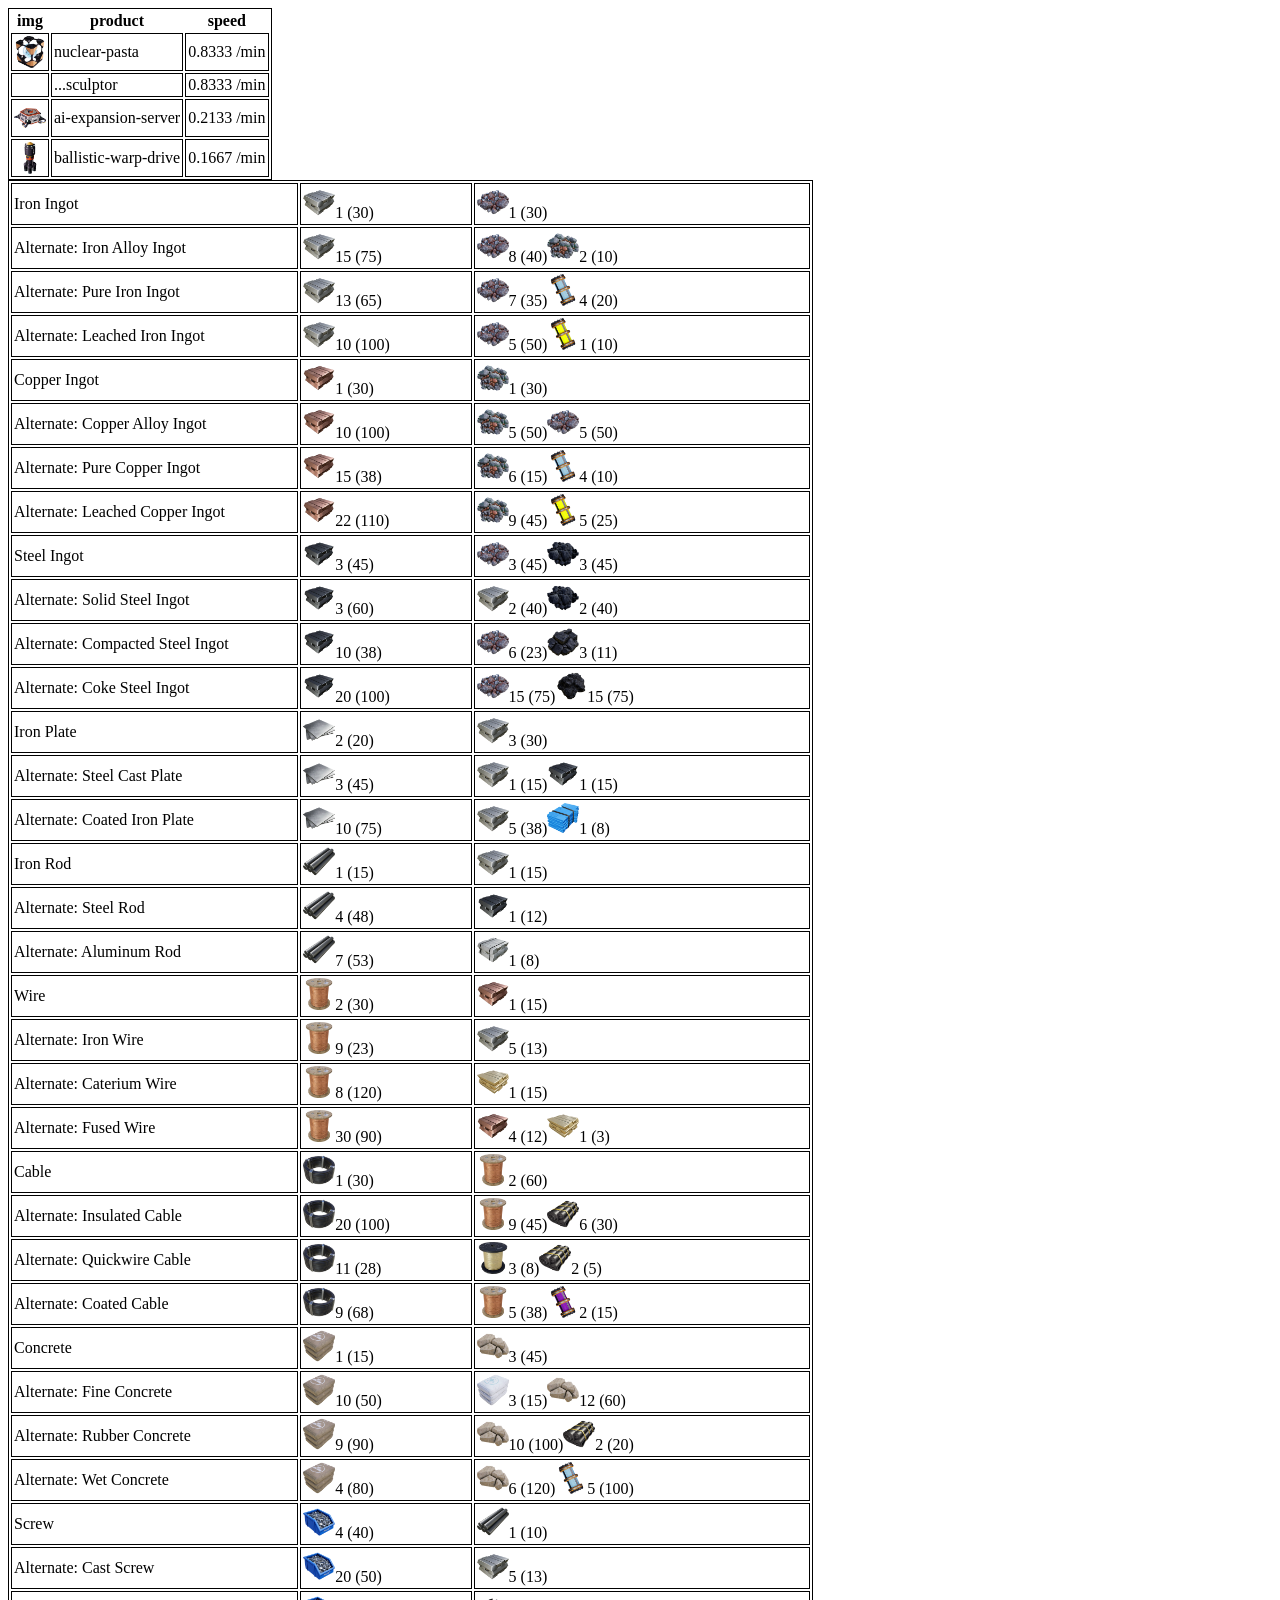
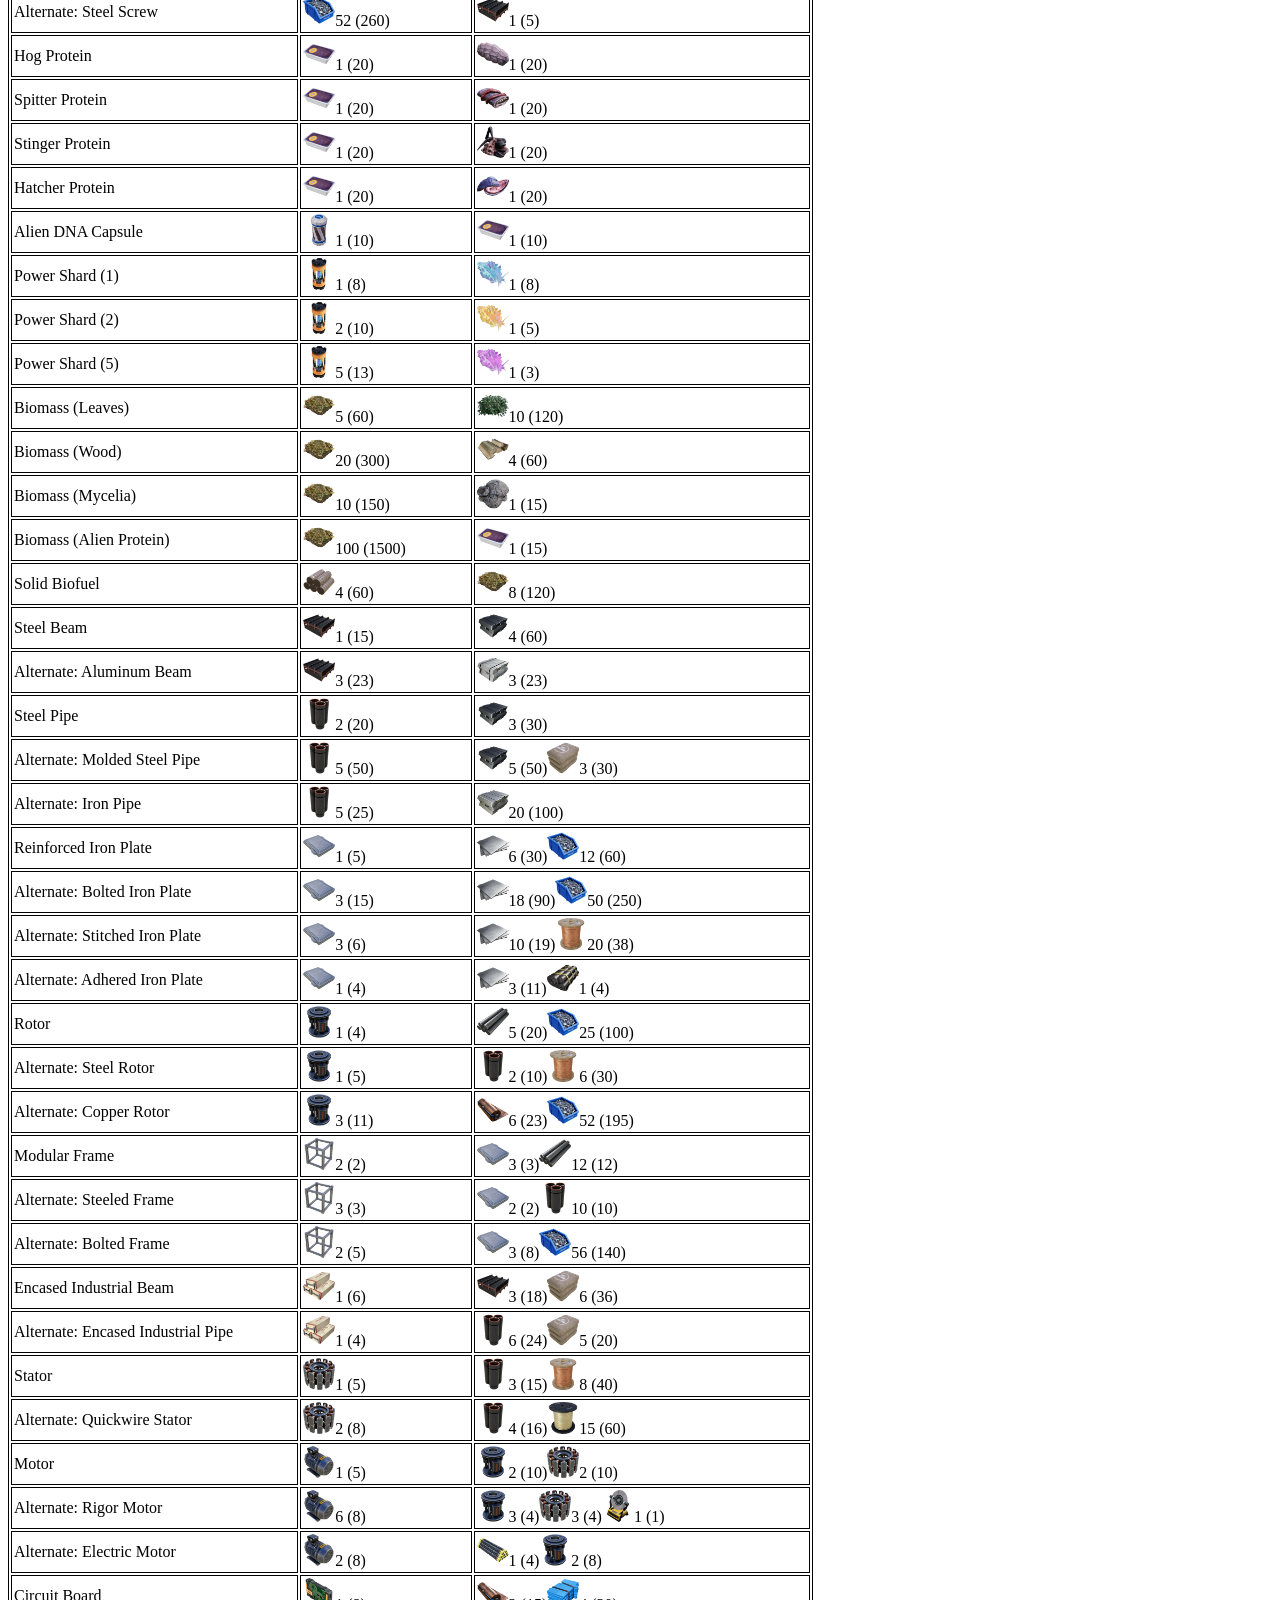
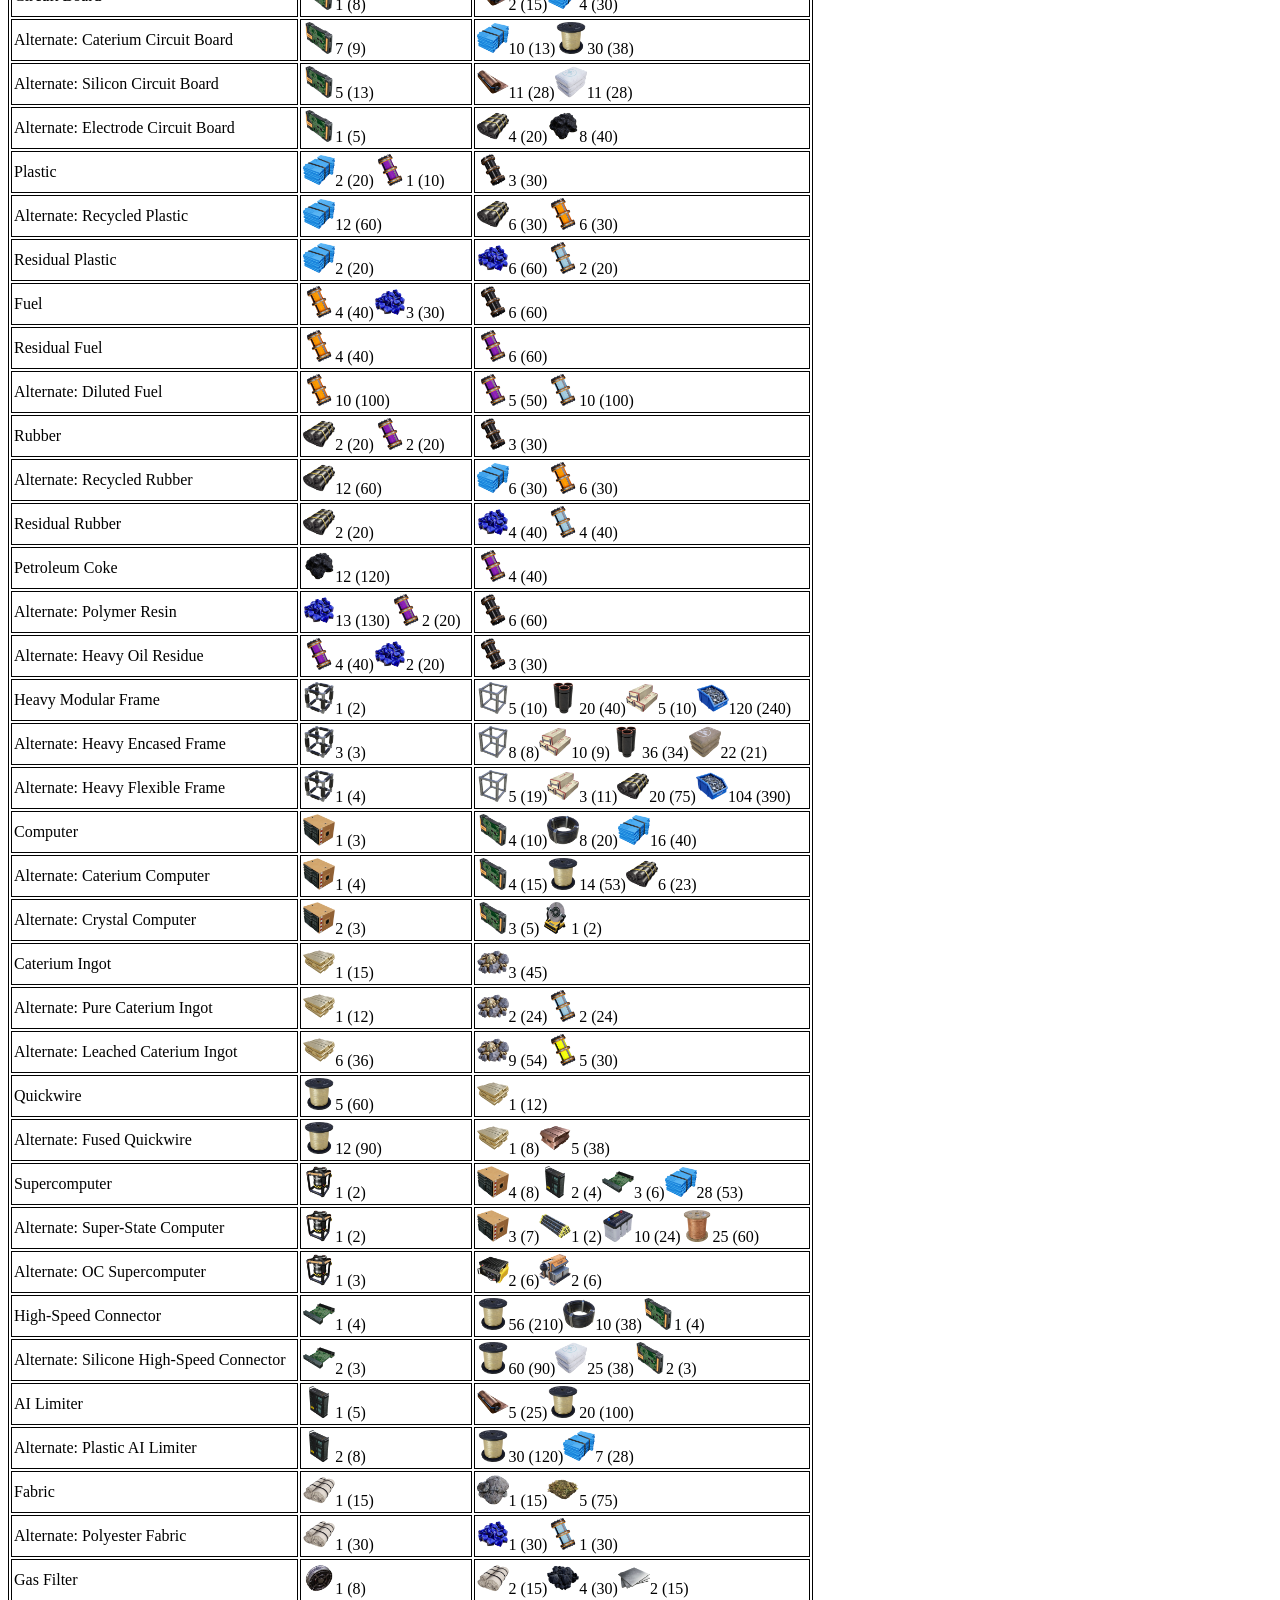
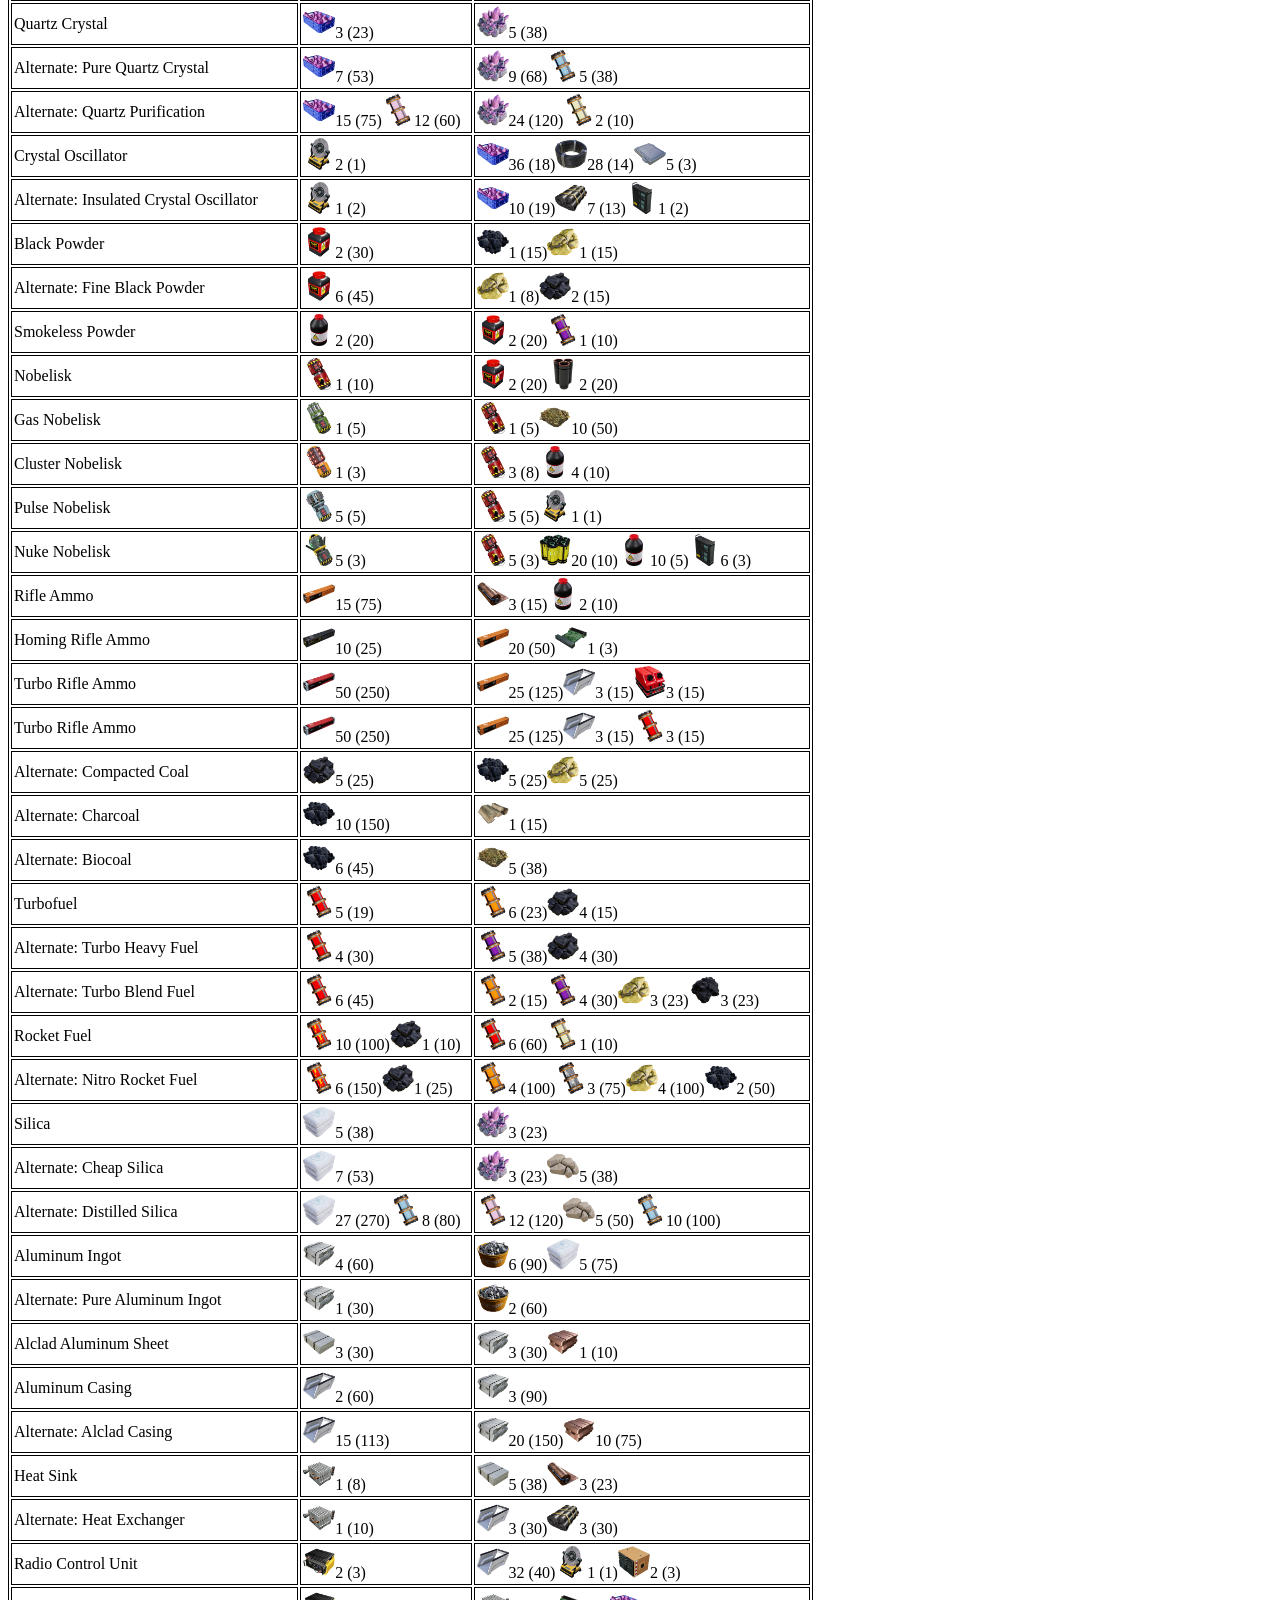
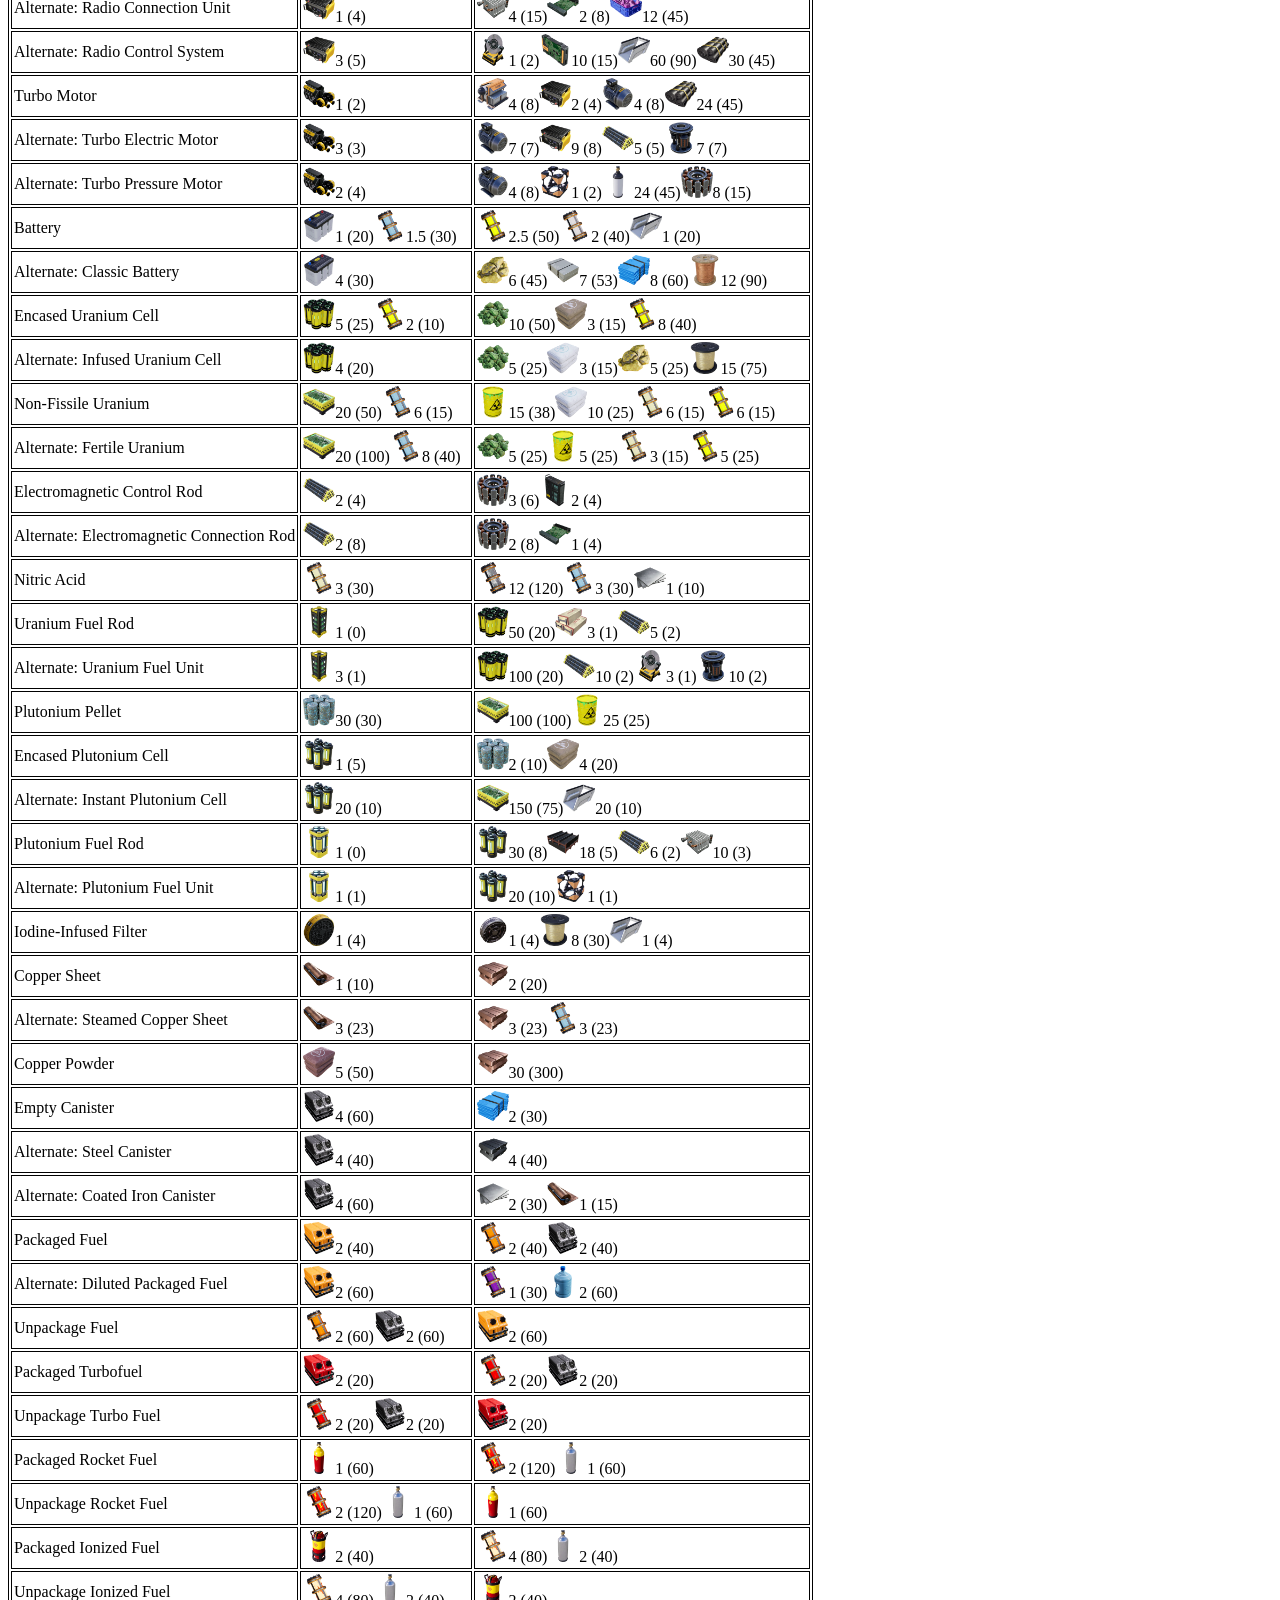
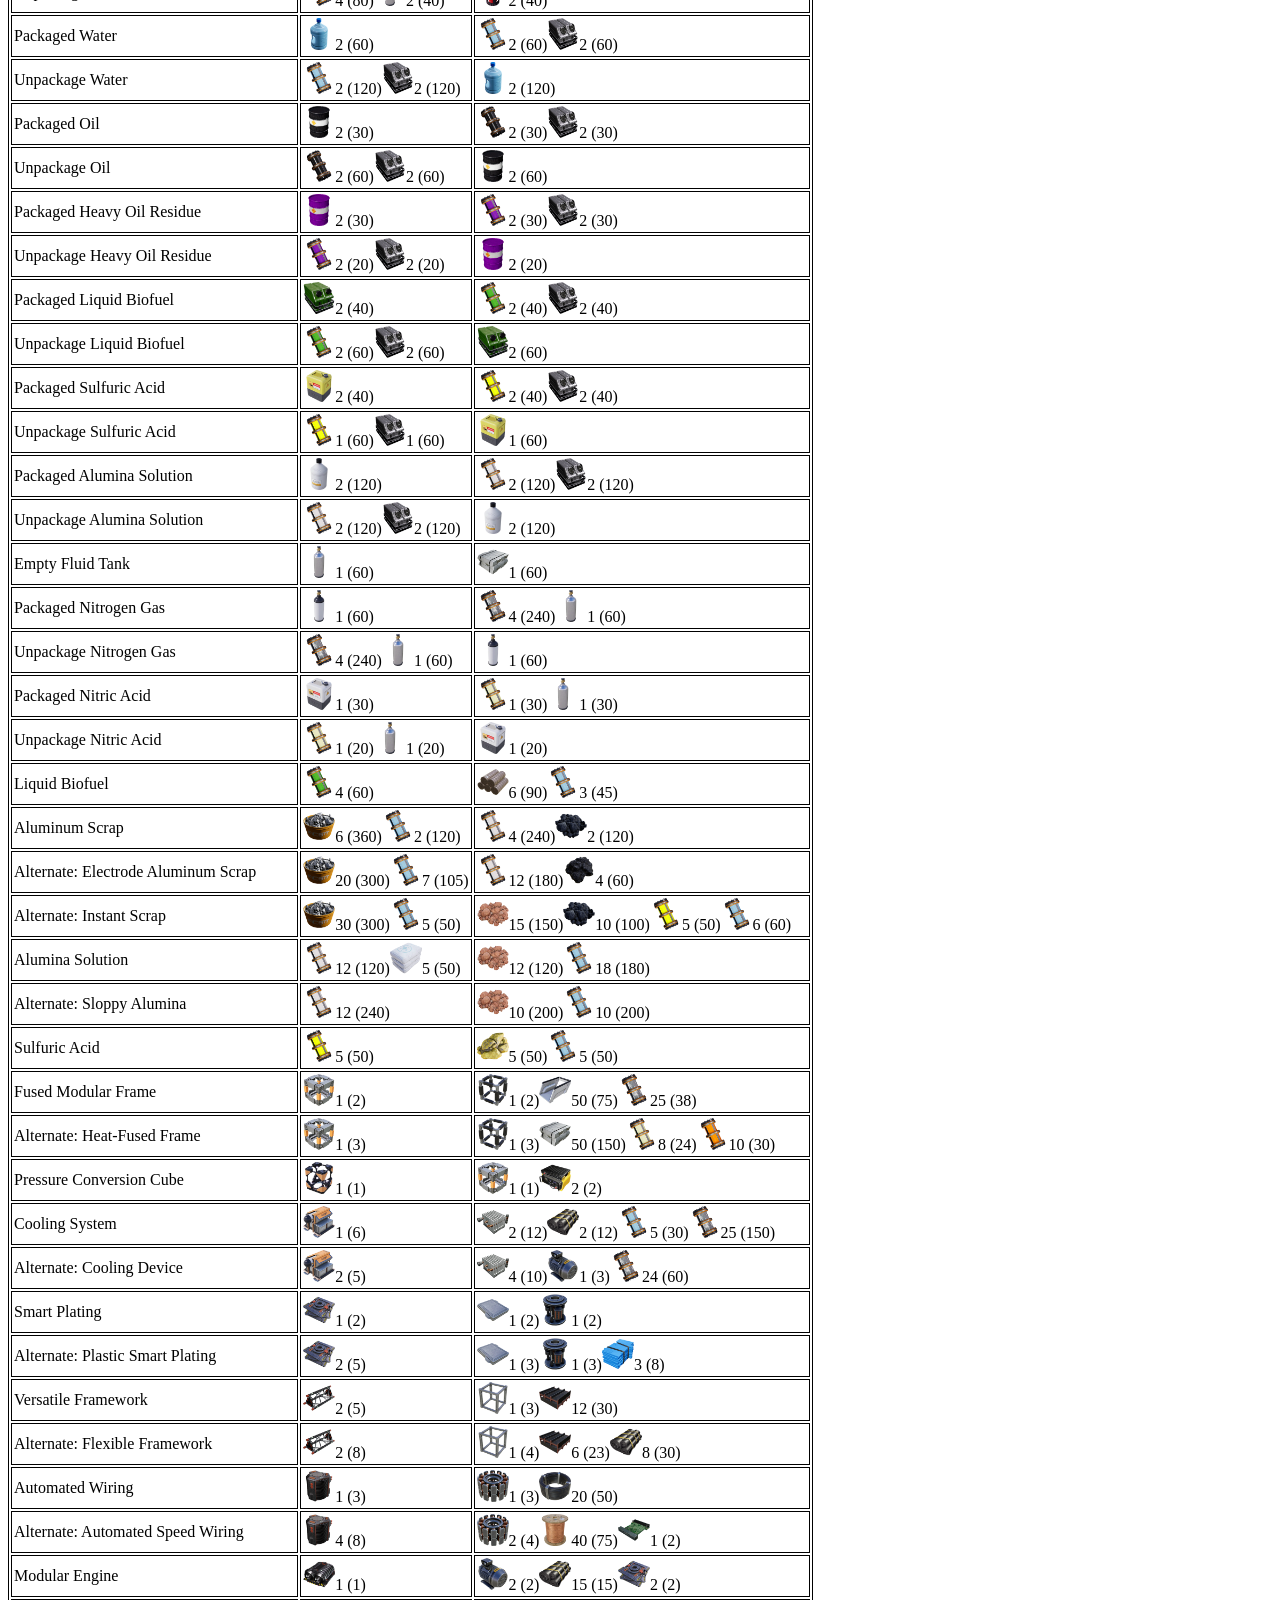
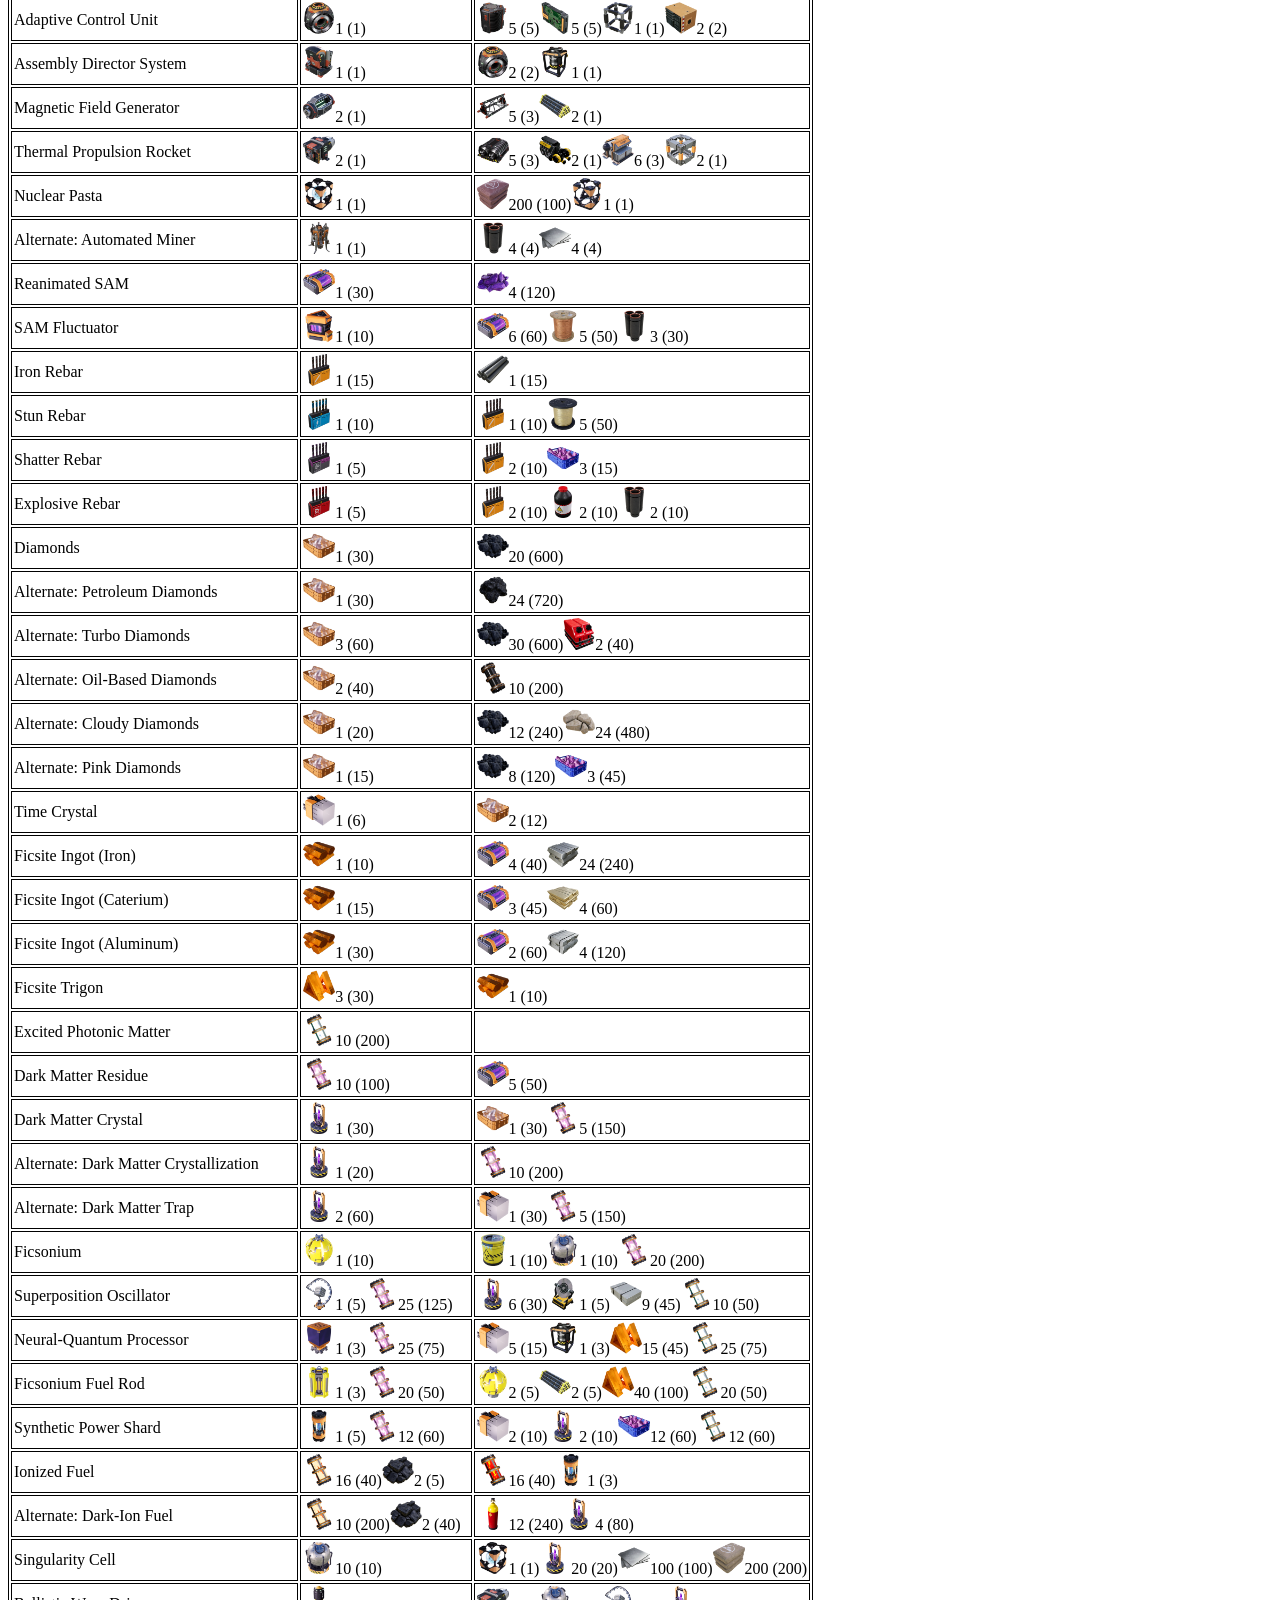
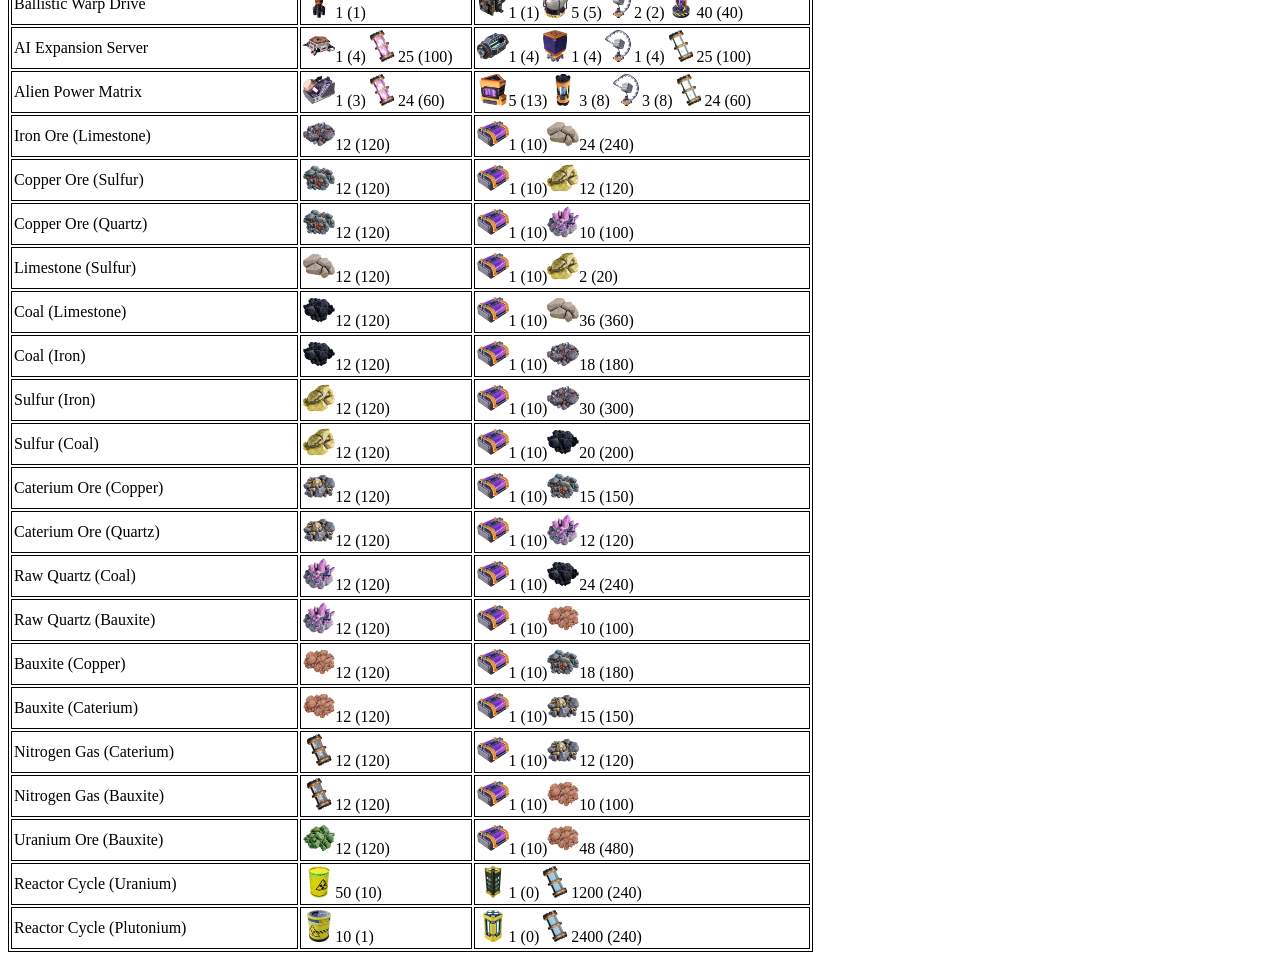
<file: index.html>
<html>
<head>
<script src="data/data.js"></script>
<script src="index.js"></script>

</head>
<body onload="init_page();">
<div id="content"></div>
<link rel="stylesheet" href="main.css">
</body>
</html>
</file>
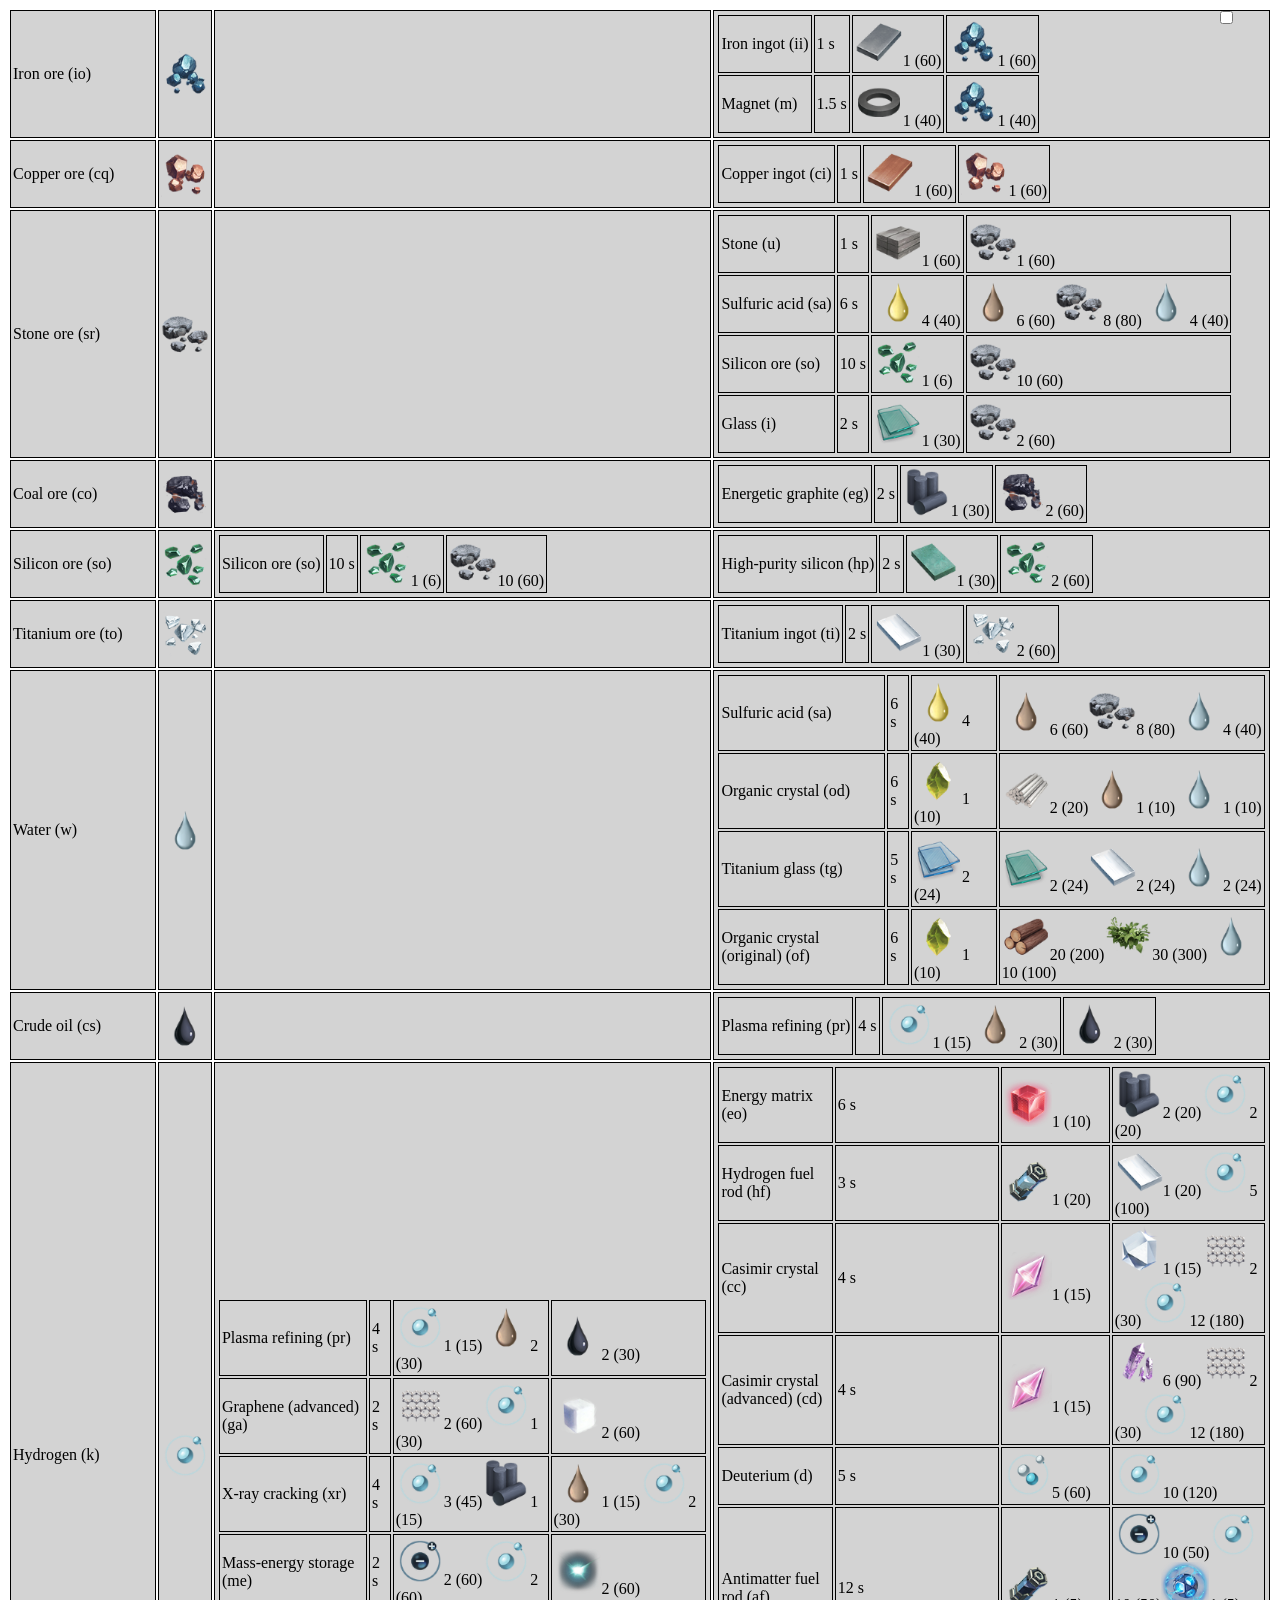
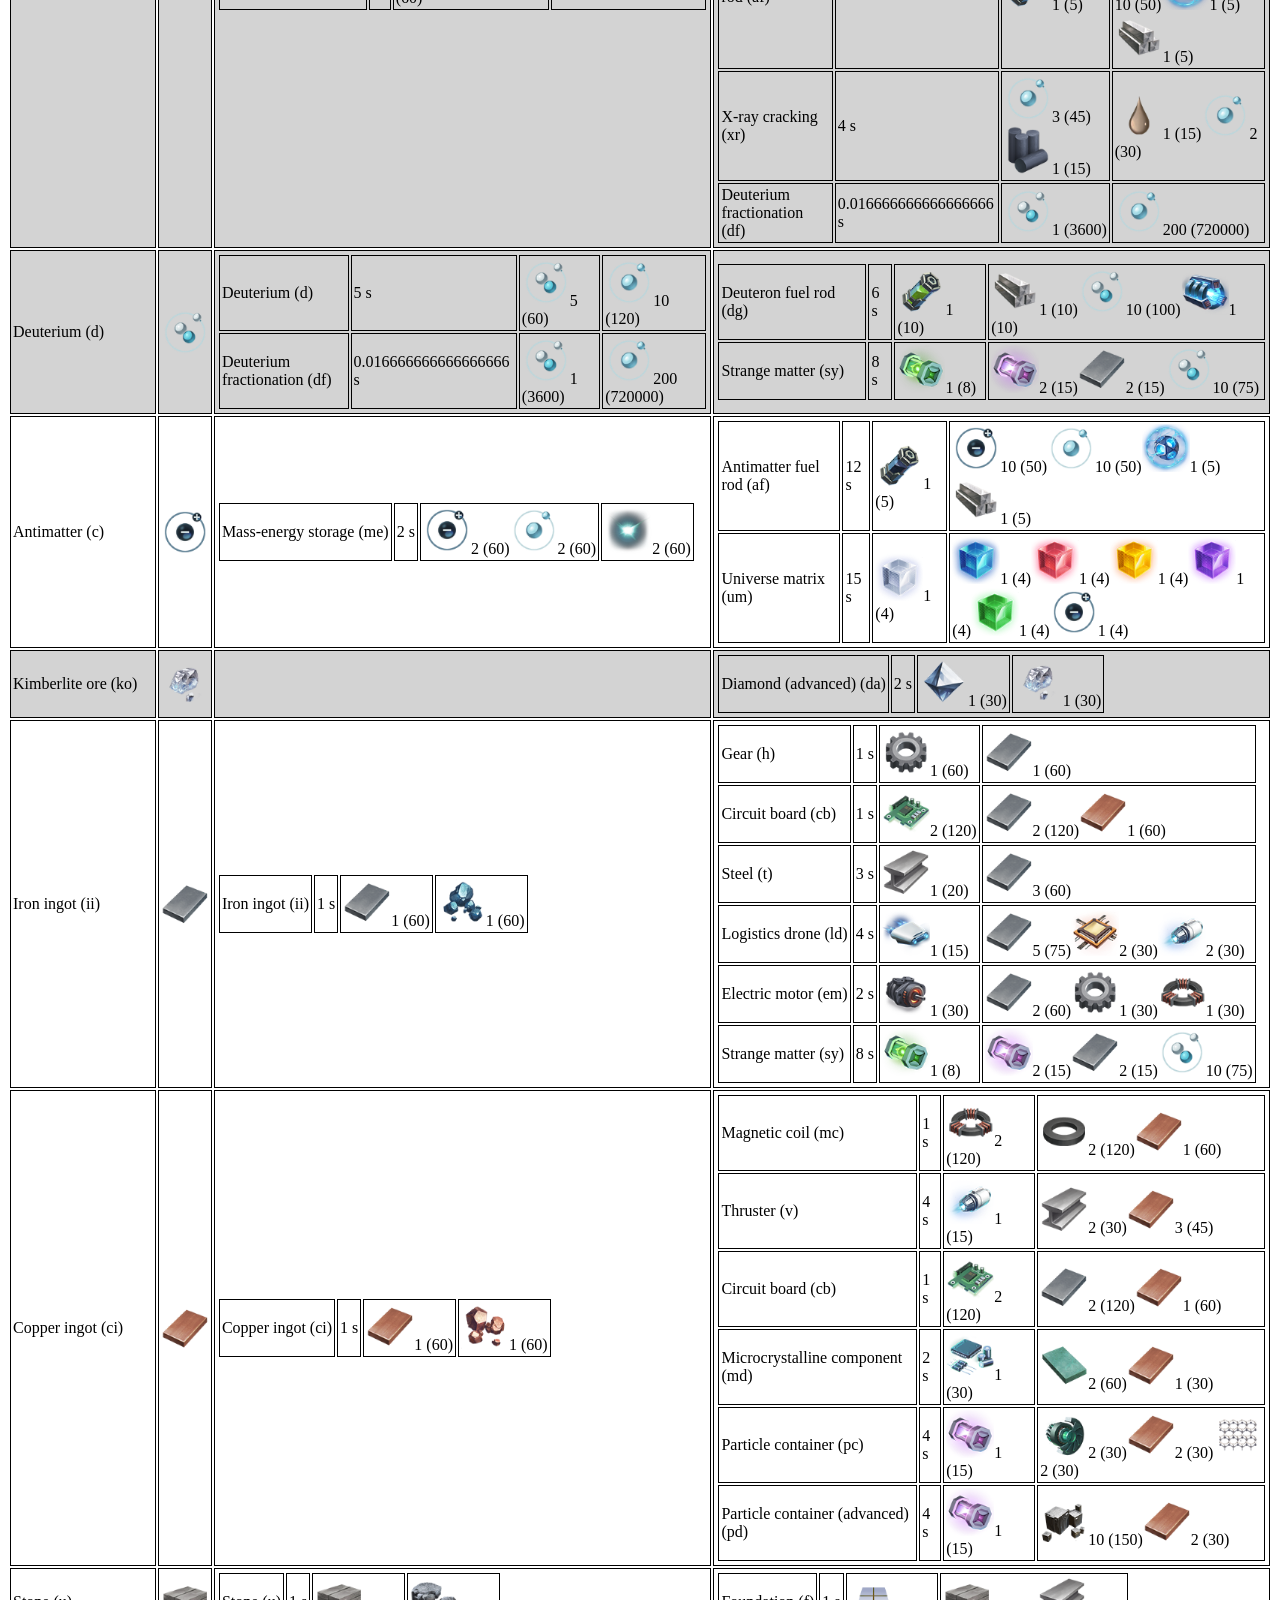
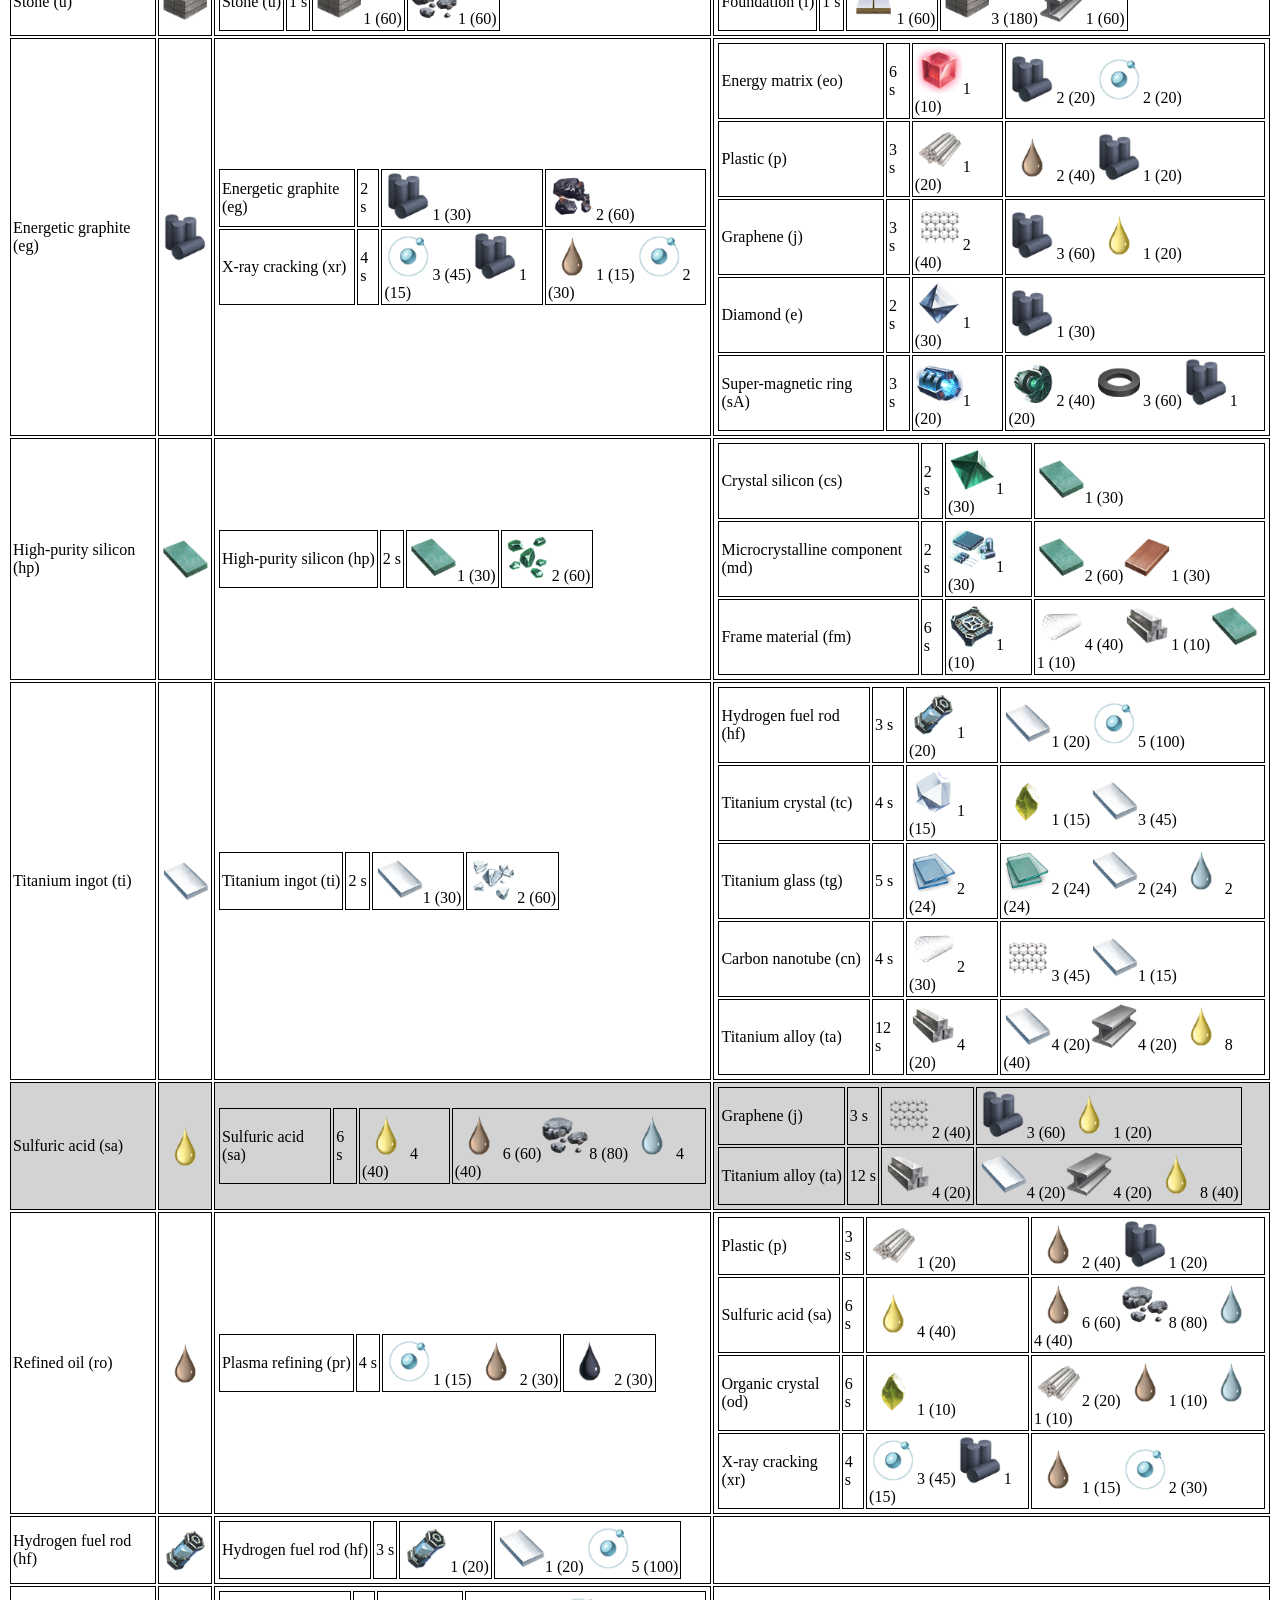
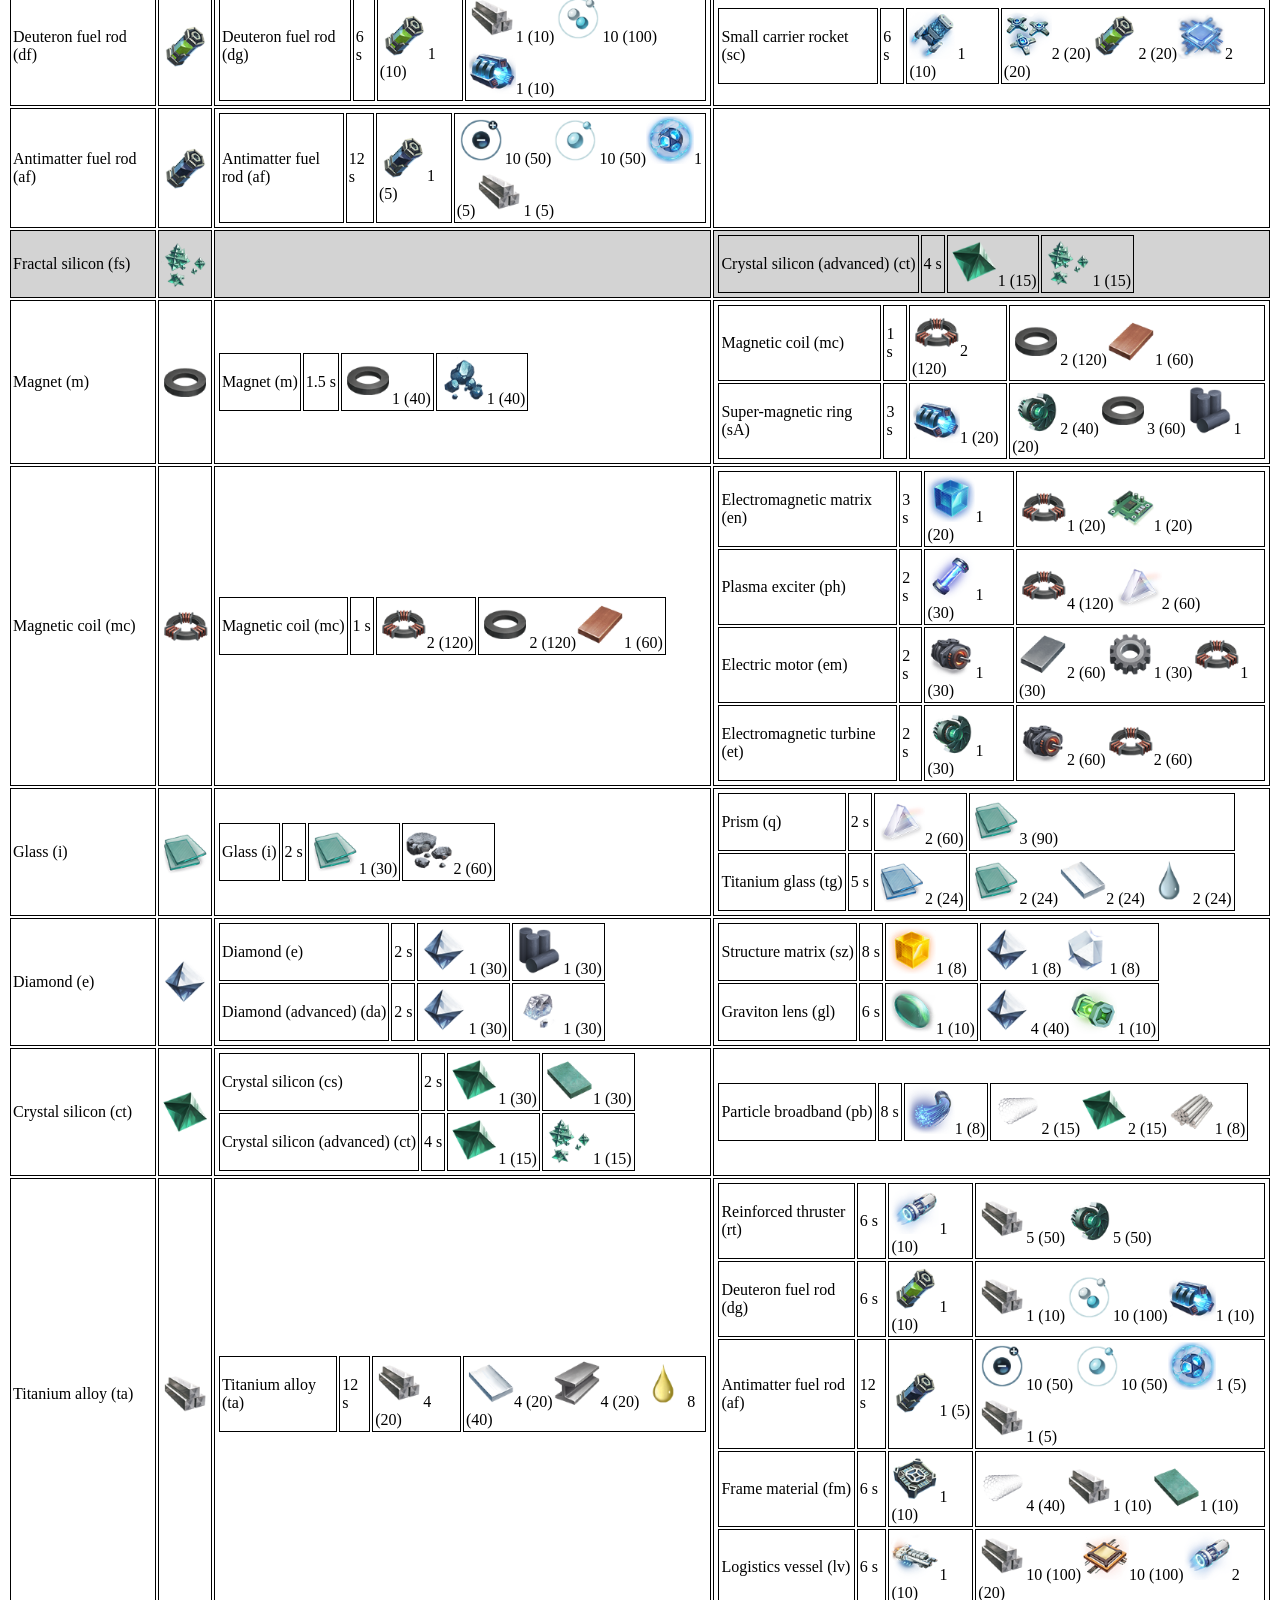
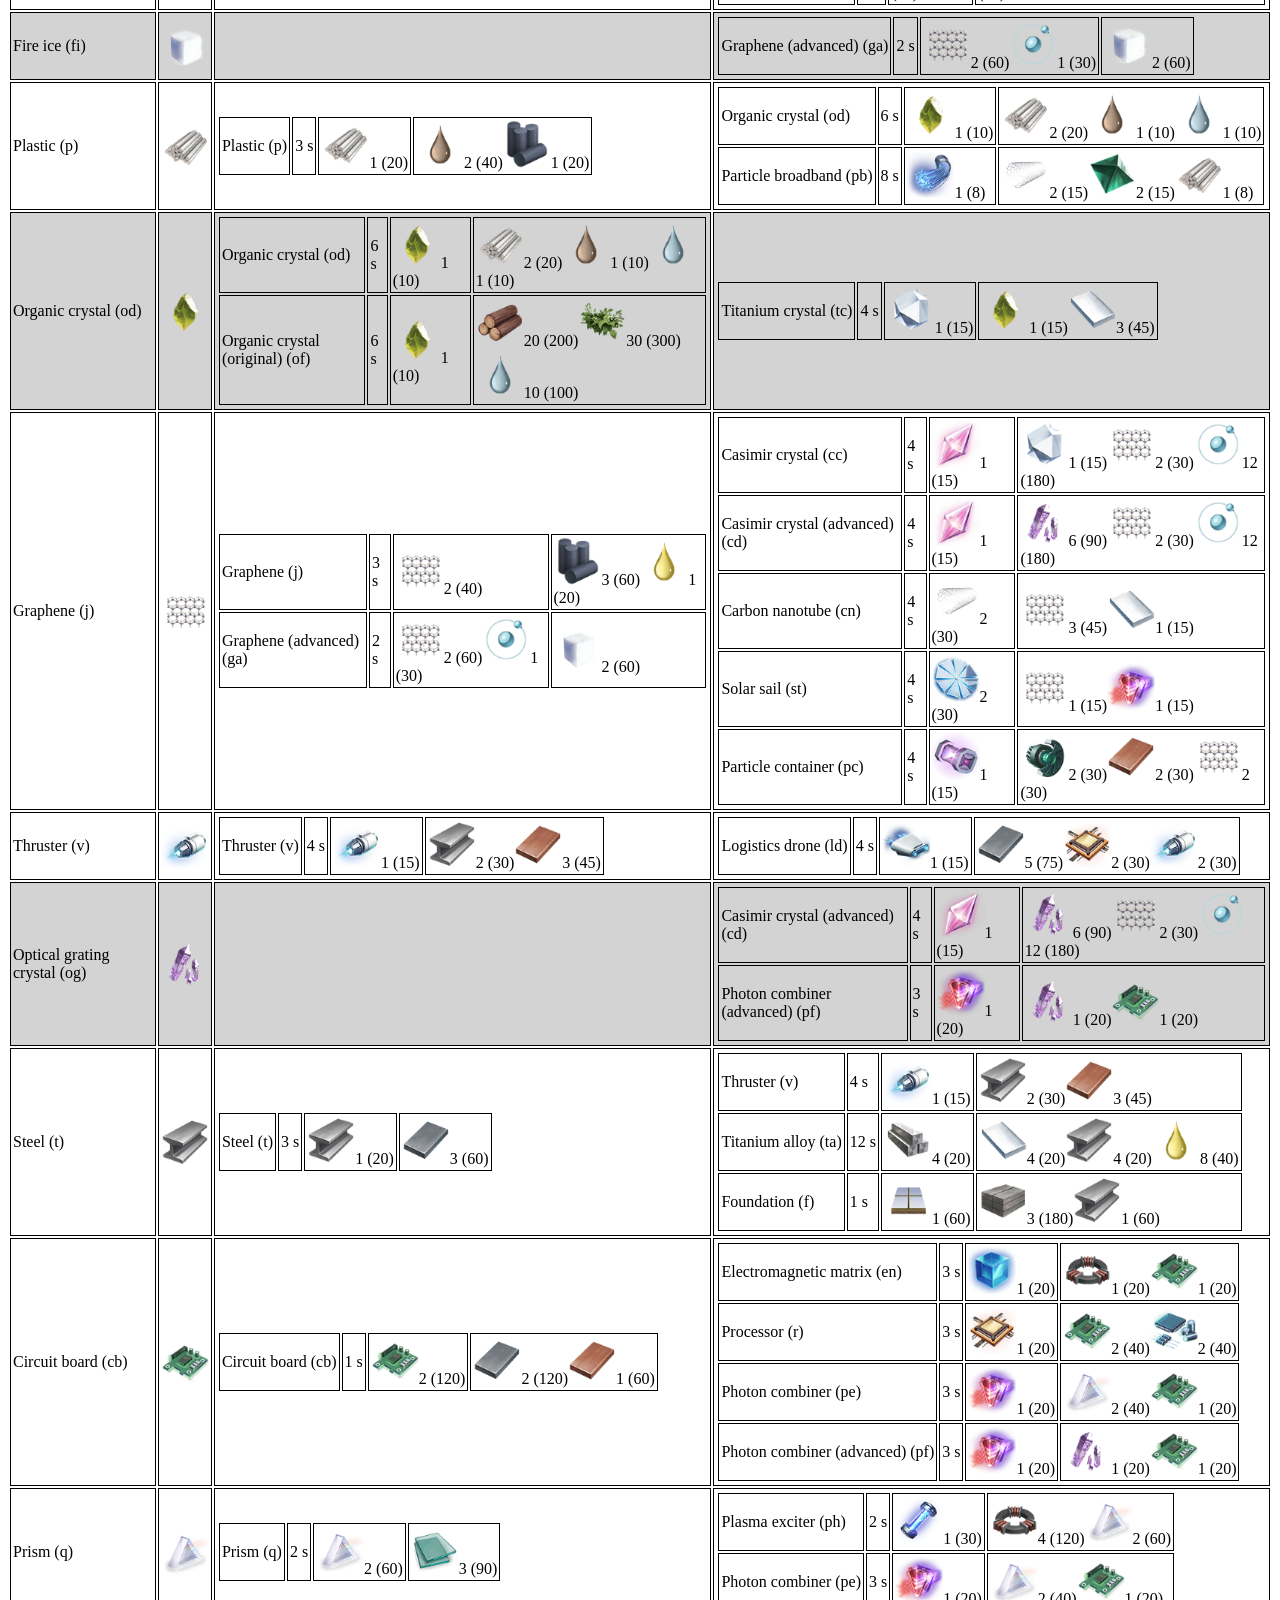
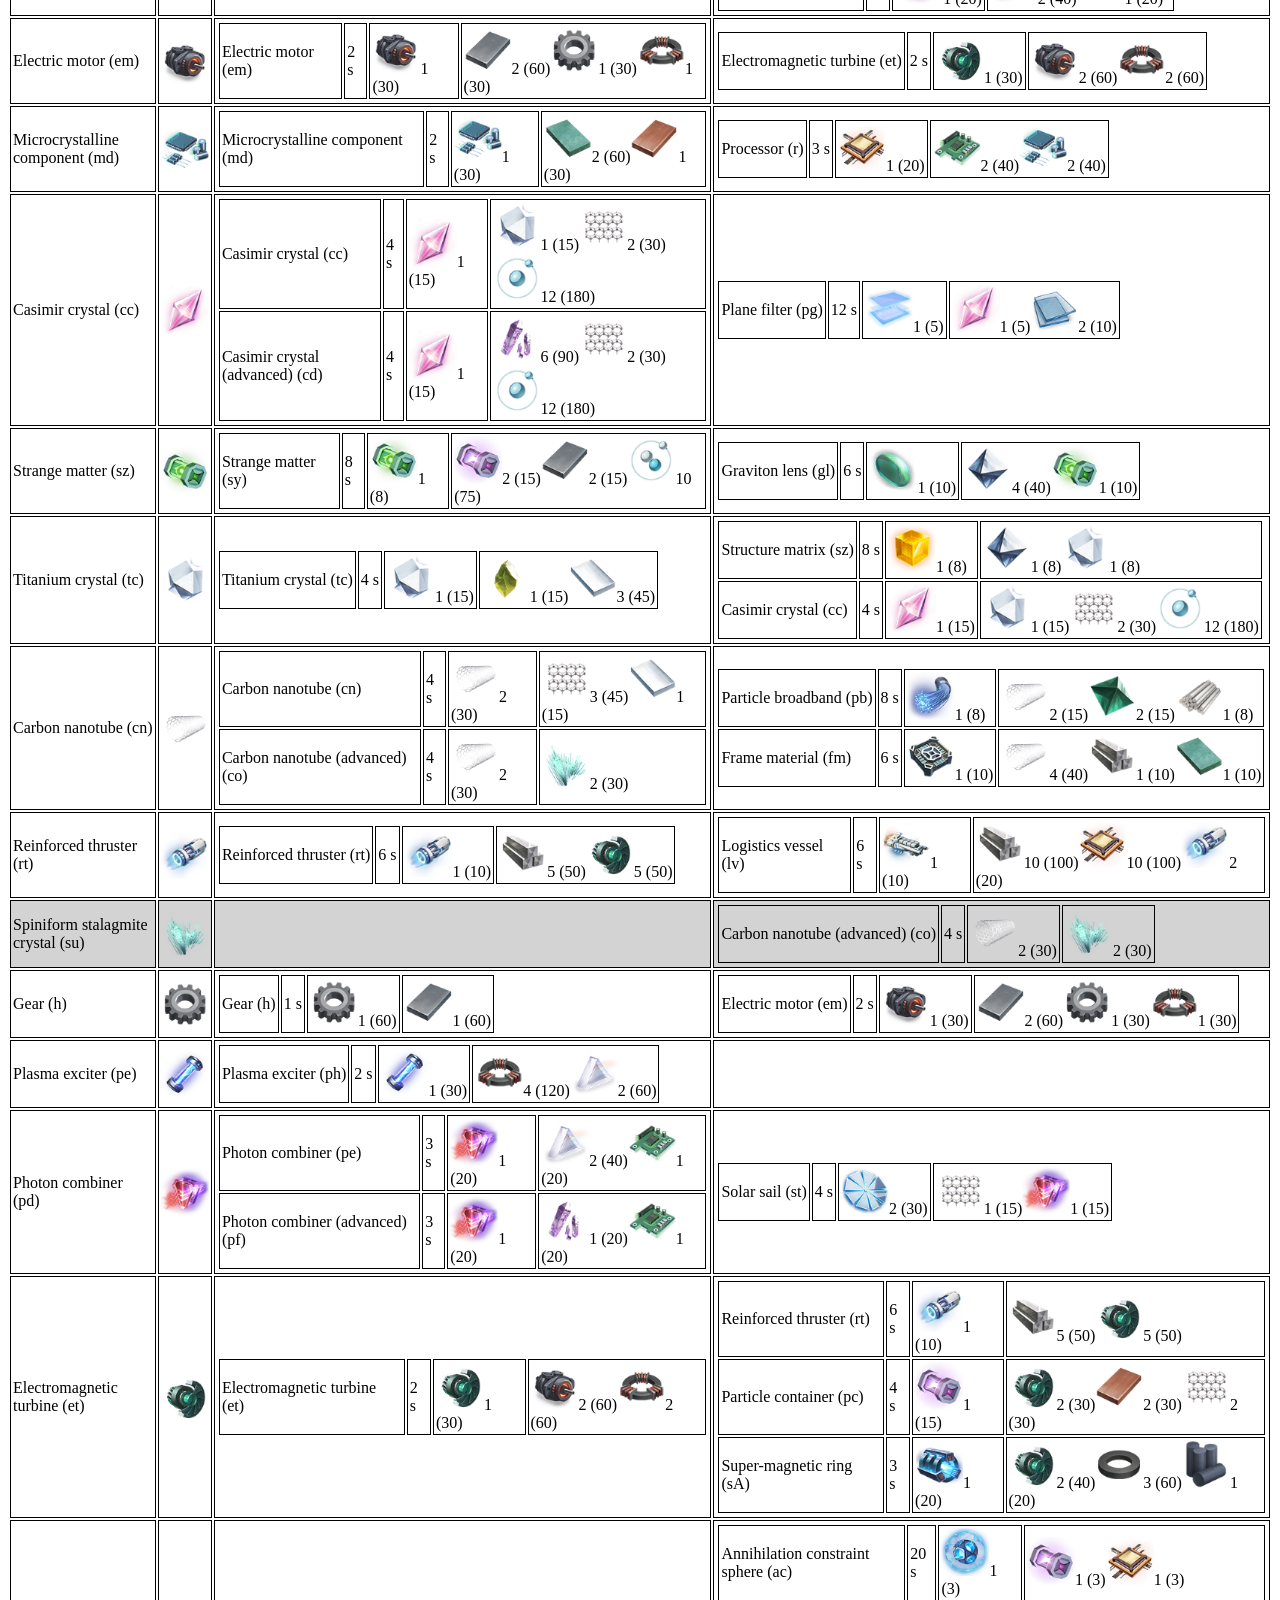
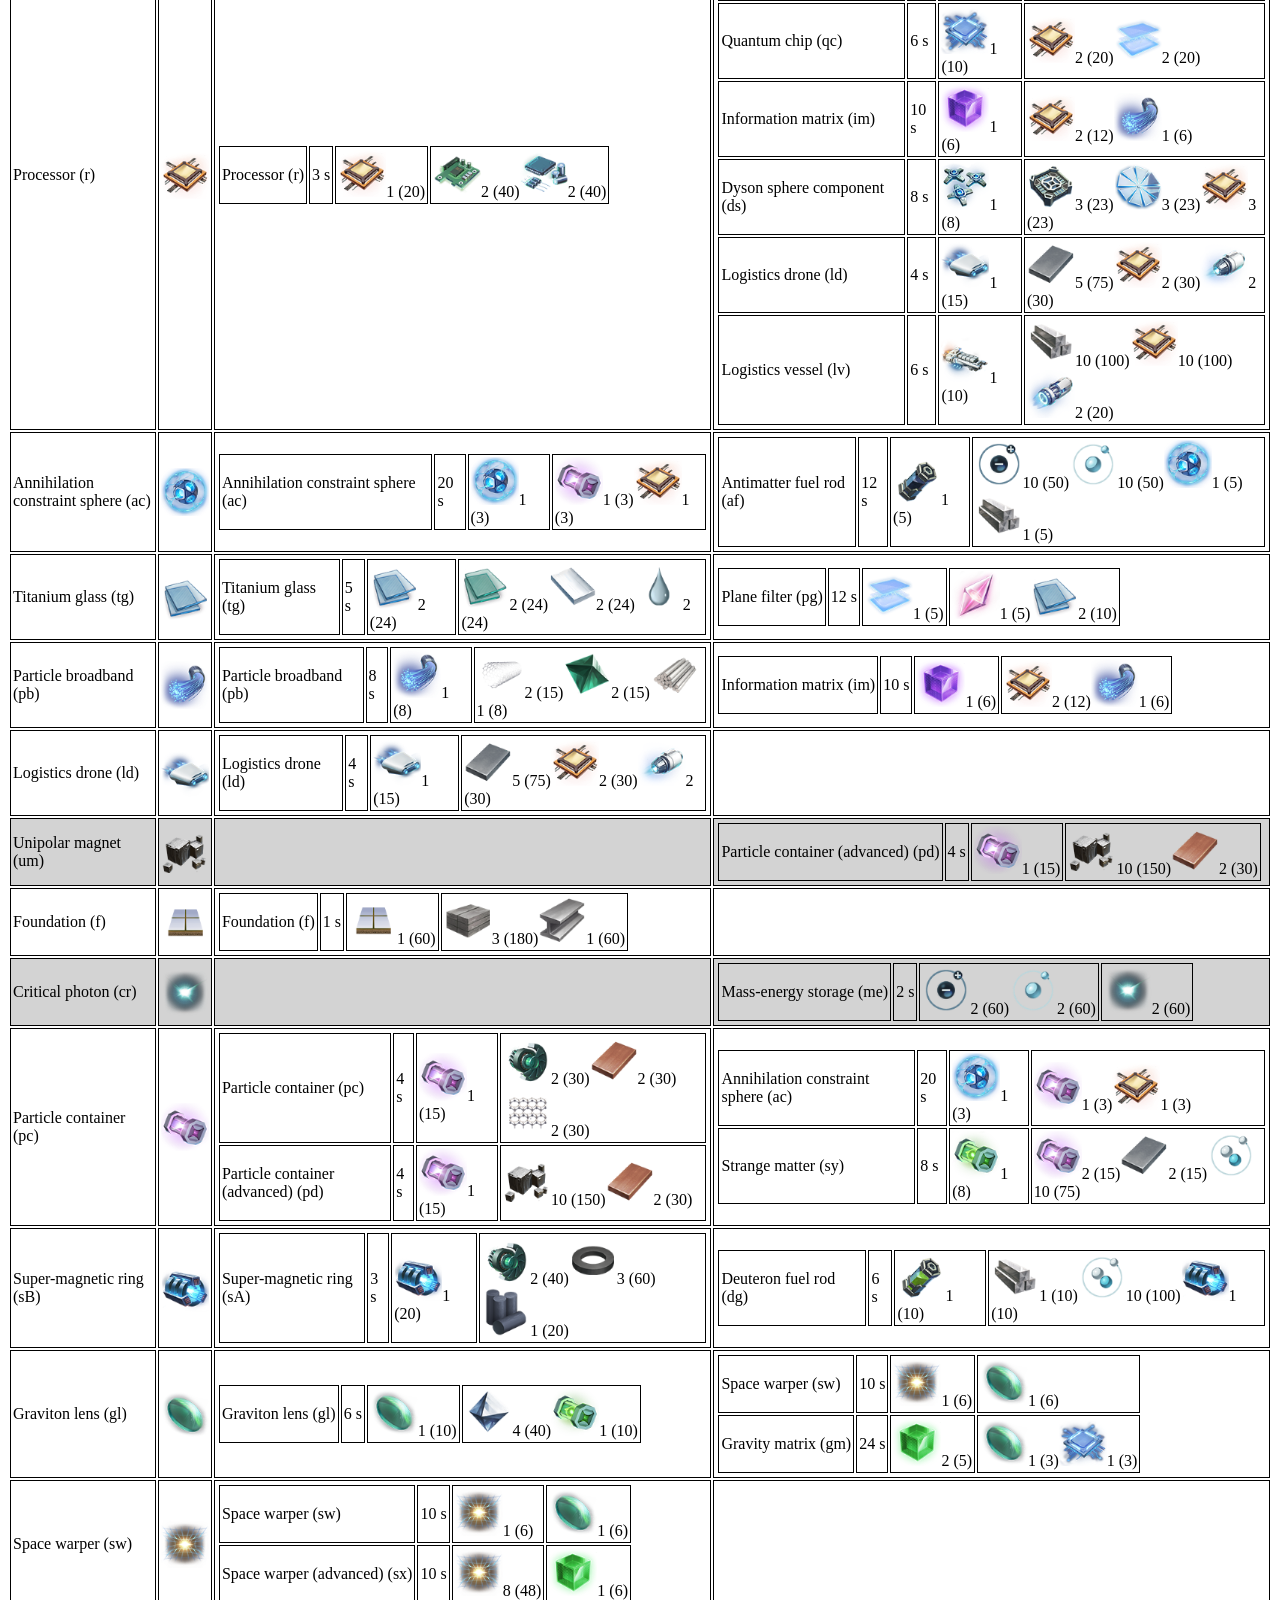
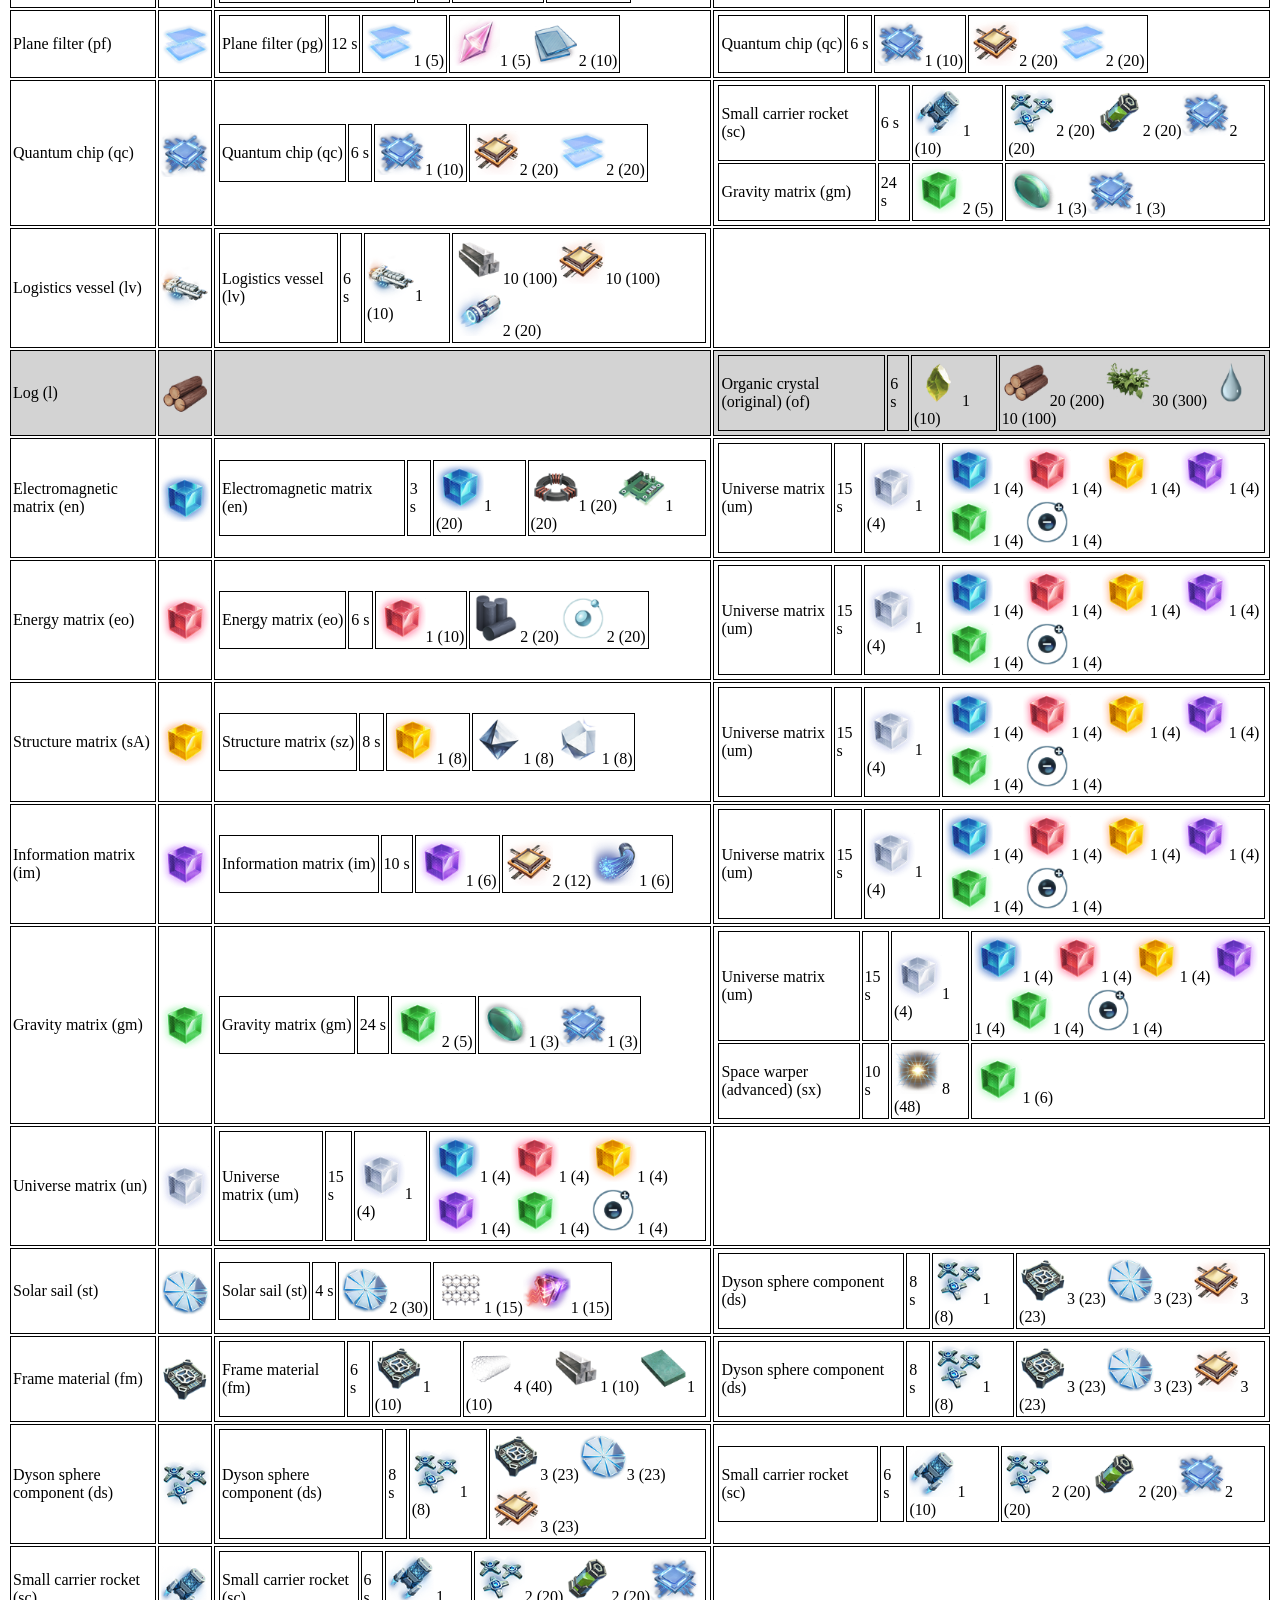
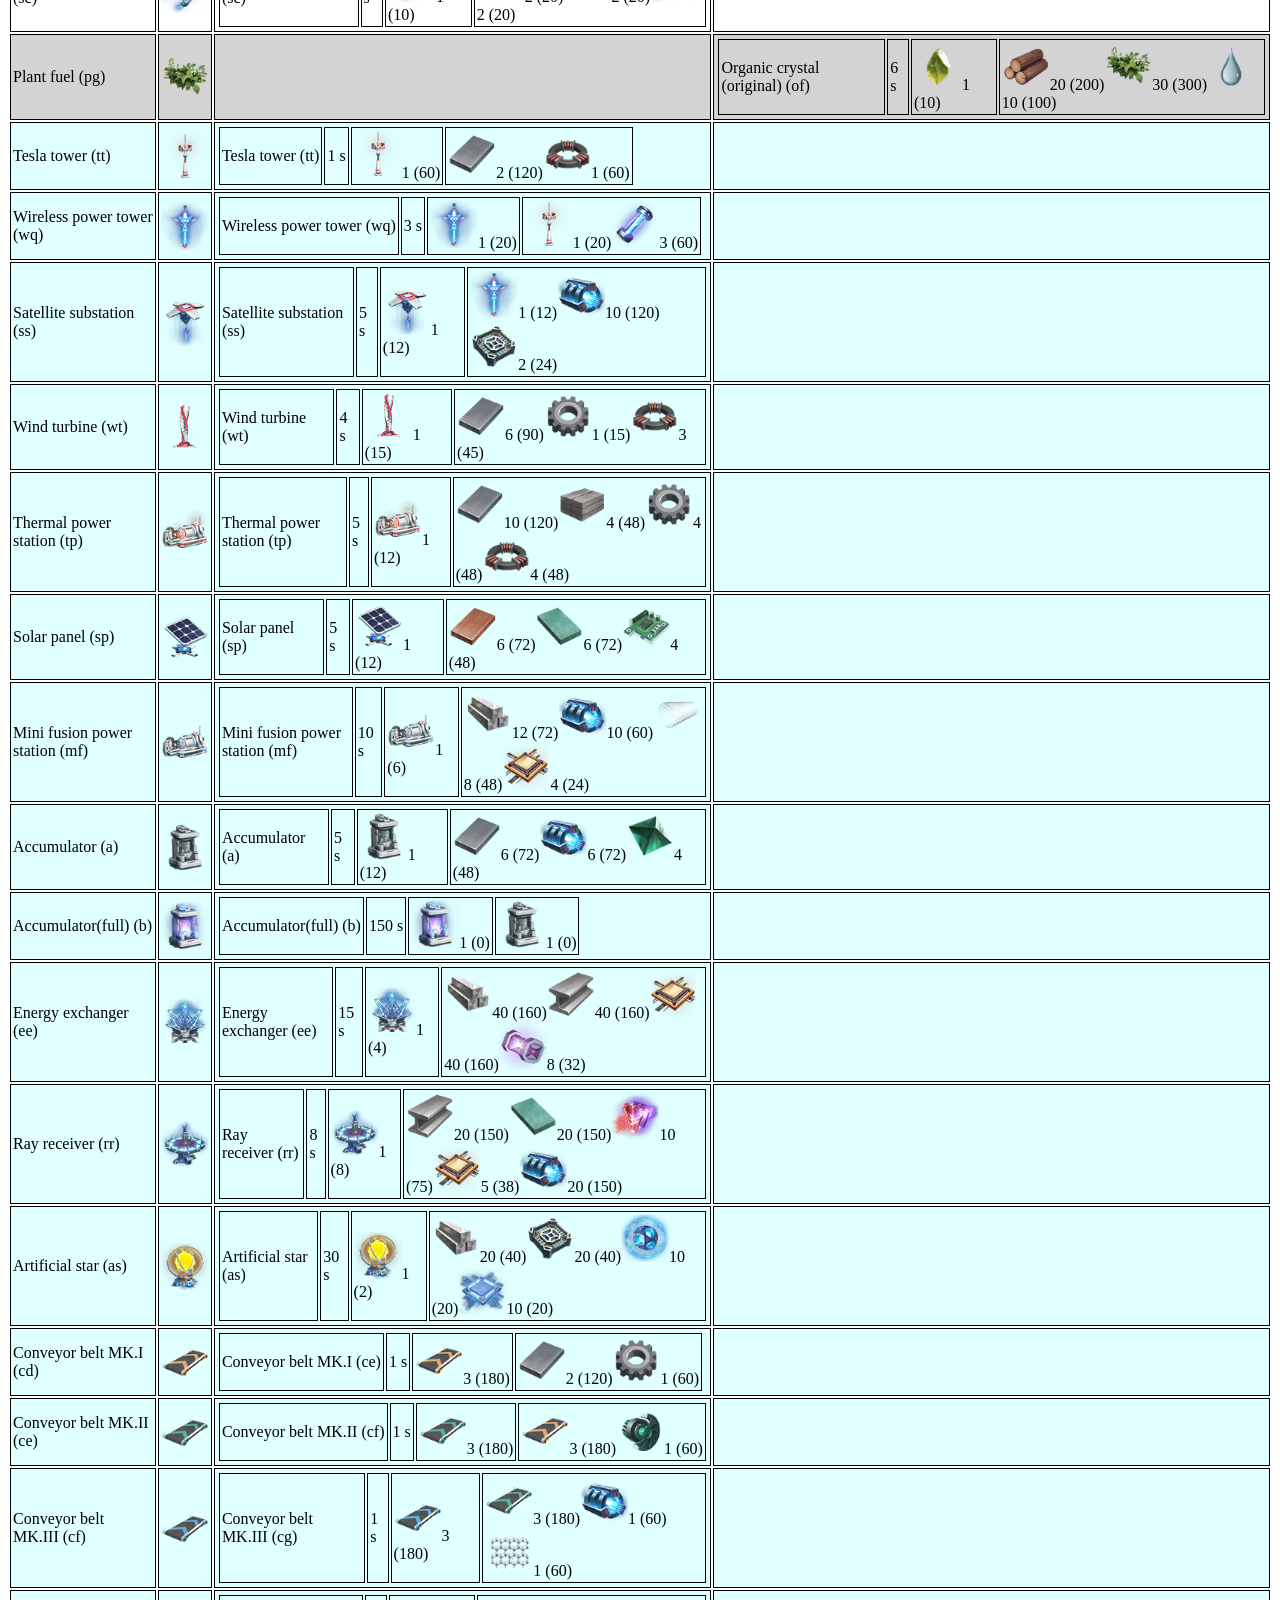
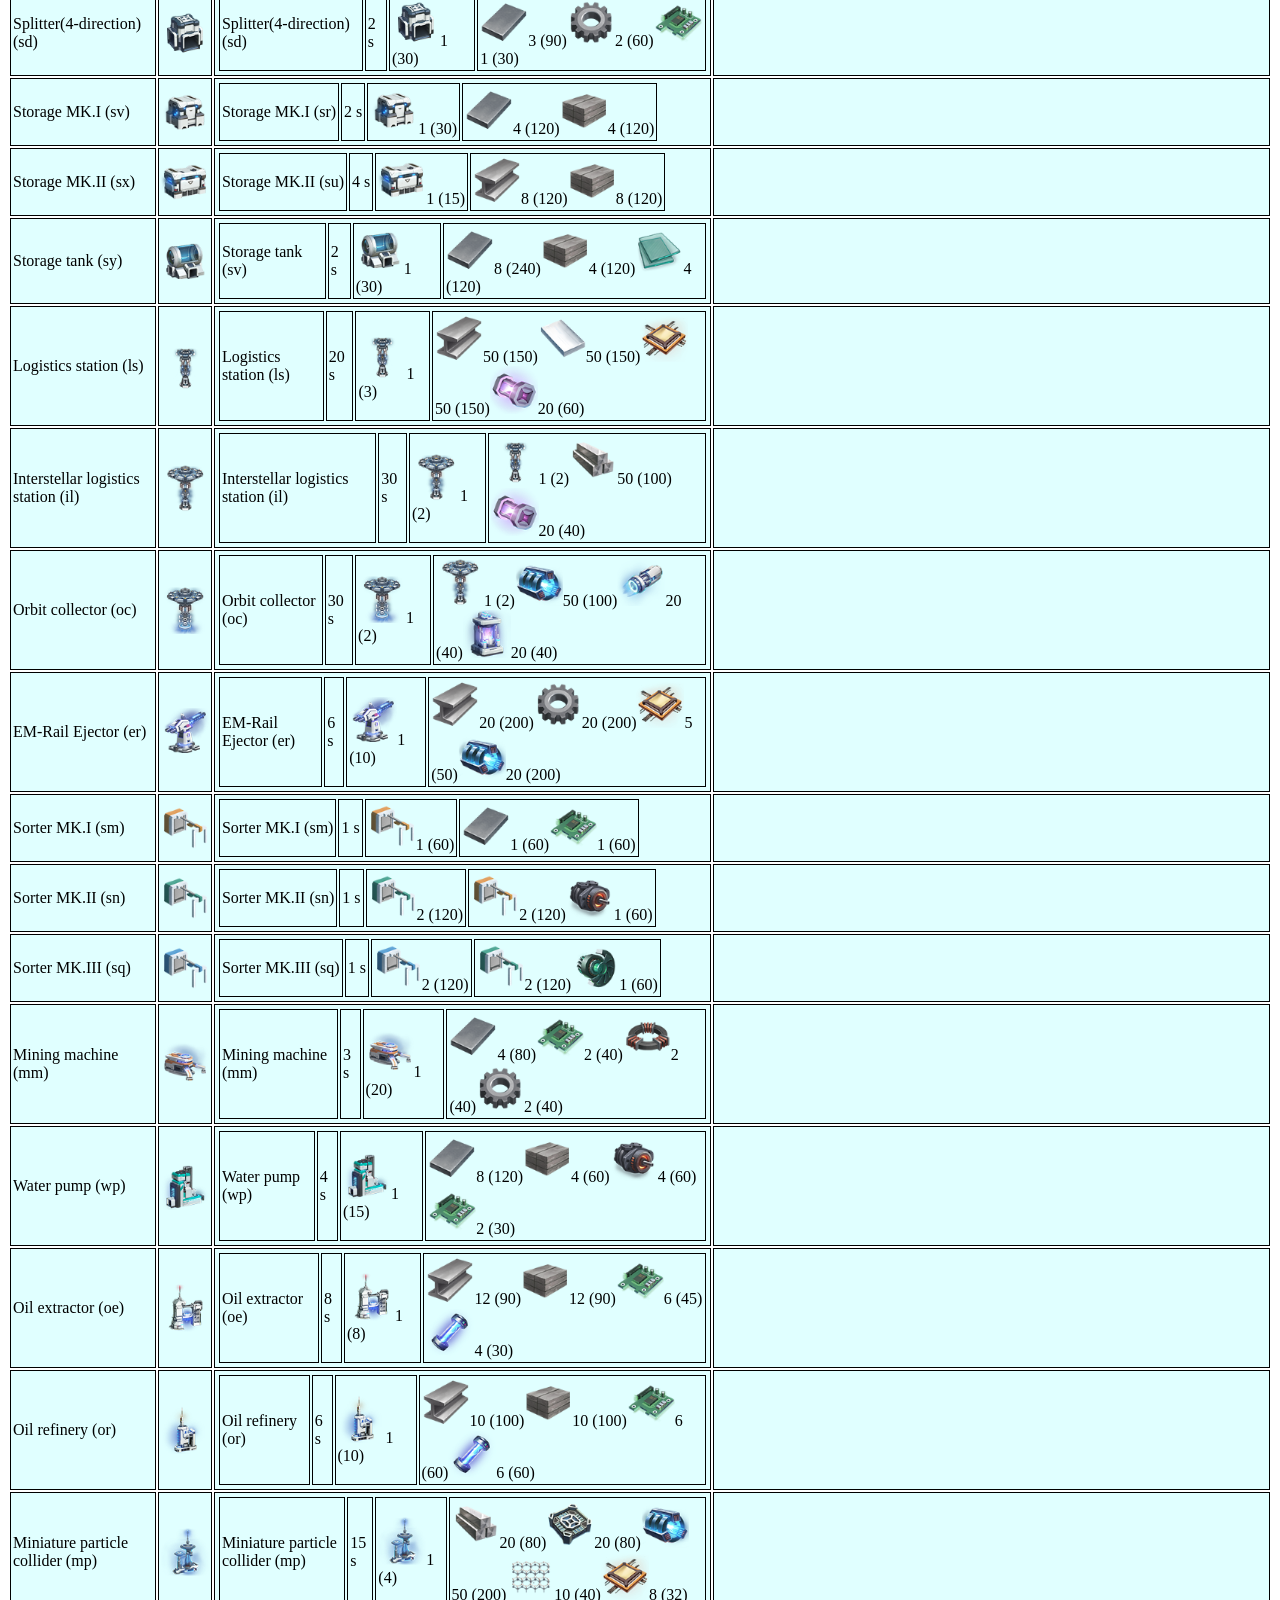
<file: dsp/index.html>
<html>
<head>
<script src="../data/dsp/data.js"></script>
<script src="index.js"></script>
<style>
#fff {
	position: fixed;
	left: 95%;
	width: 5%
	height: 50px;
}
</style>
</head>
<body onload="init_page();">
<div id="fff">
	<input id="ch_show_building_i" type="checkbox" onclick="ch_build_clicked()" />
</div>
<div id="content"></div>
<link rel="stylesheet" href="main.css">
</body>
</html>
</file>
<file: main.css>
table {
	border: solid black 1px;
}

td {
	border: solid black 1px;
	padding: 2px;
}
</file>
<file: dsp/main.css>
table {
	/*border: solid black 1px;*/
}

td {
	border: solid black 1px;
	padding: 2px;
}

tr.building {
	background-color: lightcyan;
}

tr.resource {
	background-color: lightgray;
}

td.ingredients_col tr.building {
	display: none;
}

#content.show-building-ing td.ingredients_col tr.building {
	display: table-row;
}
</file>
